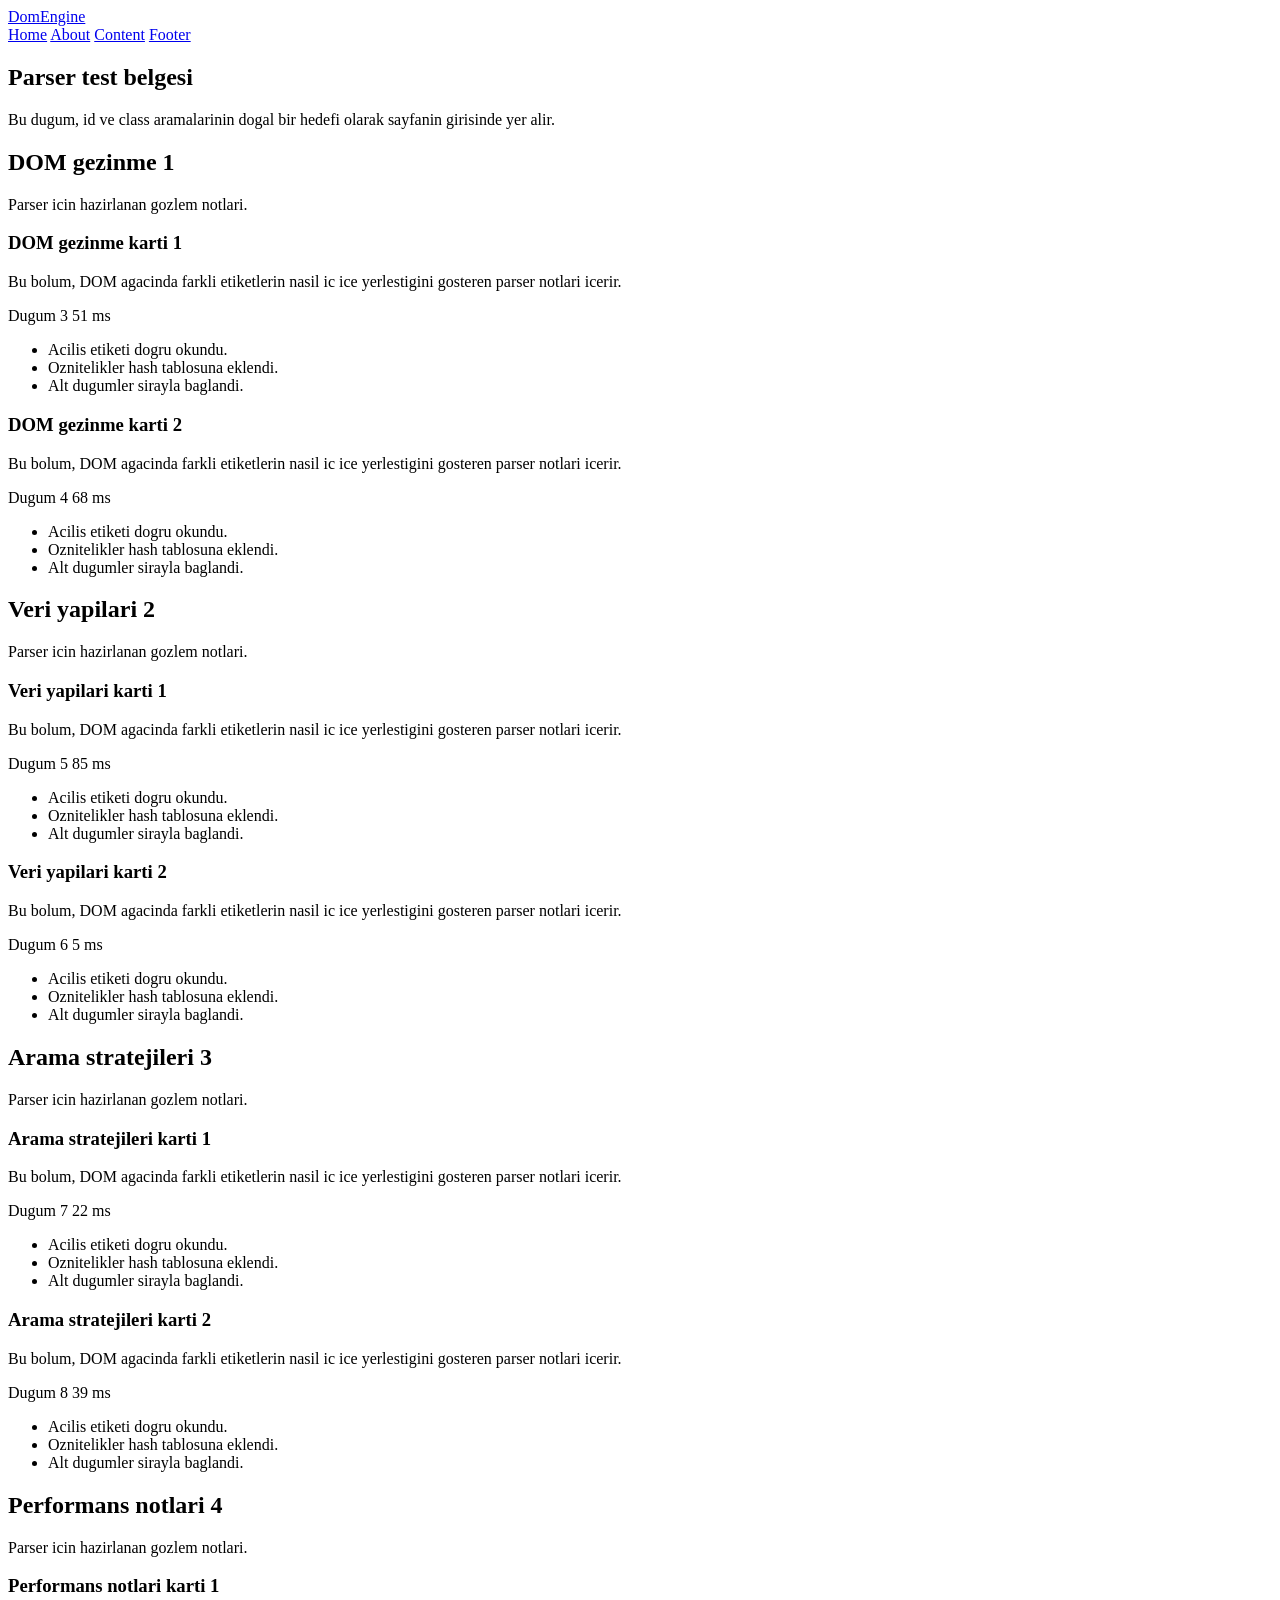
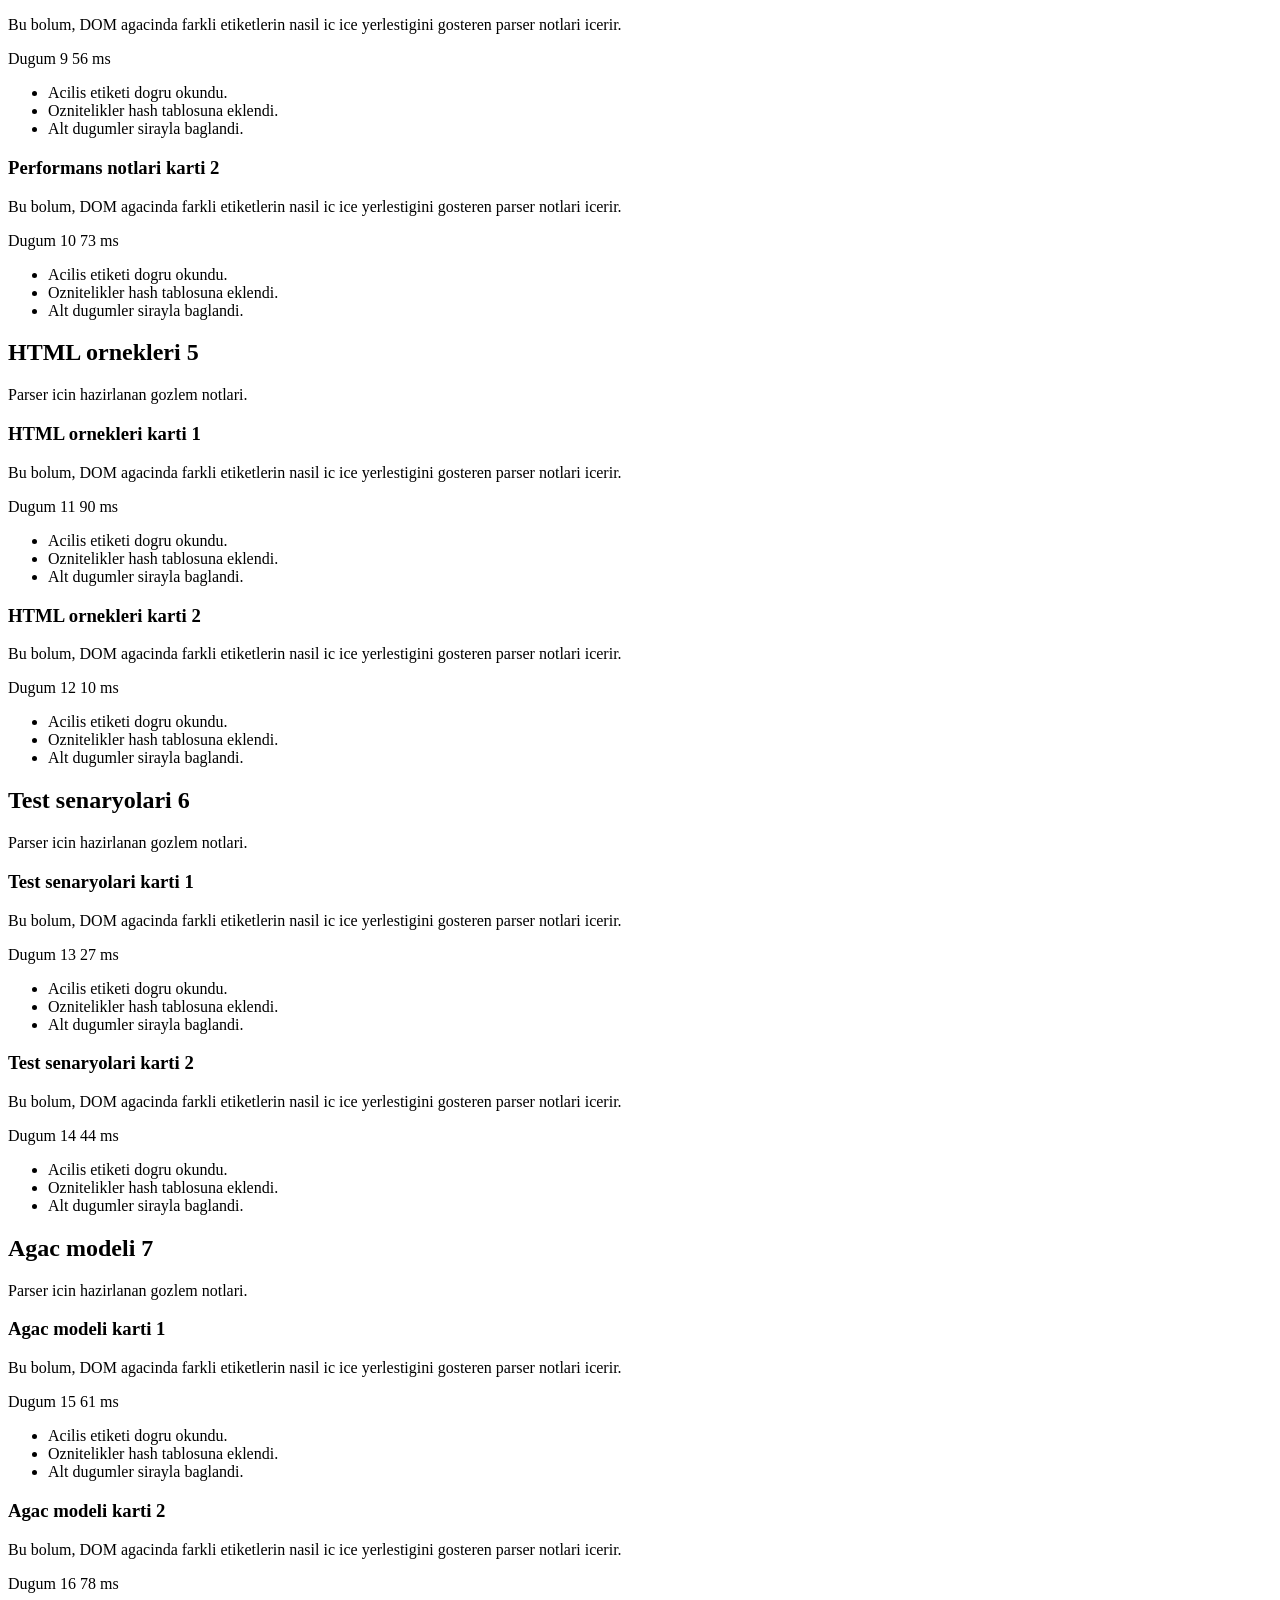
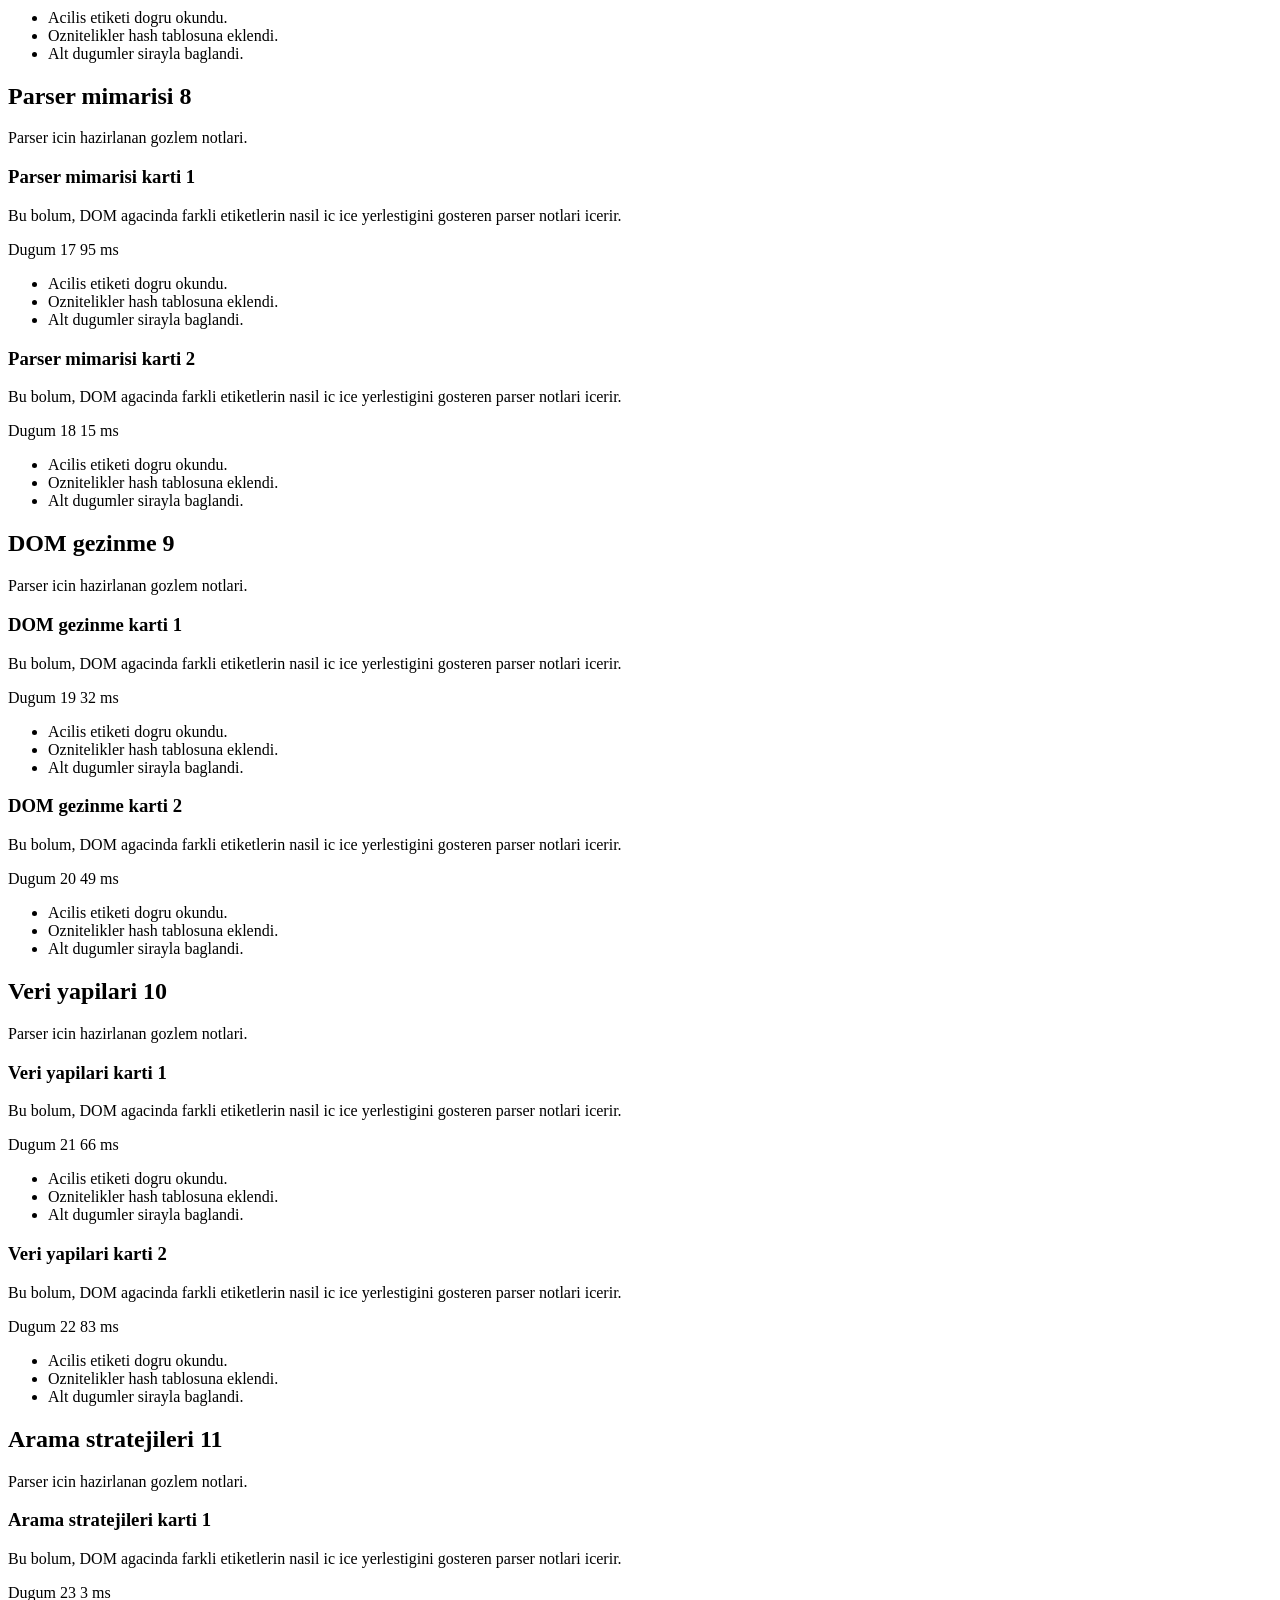
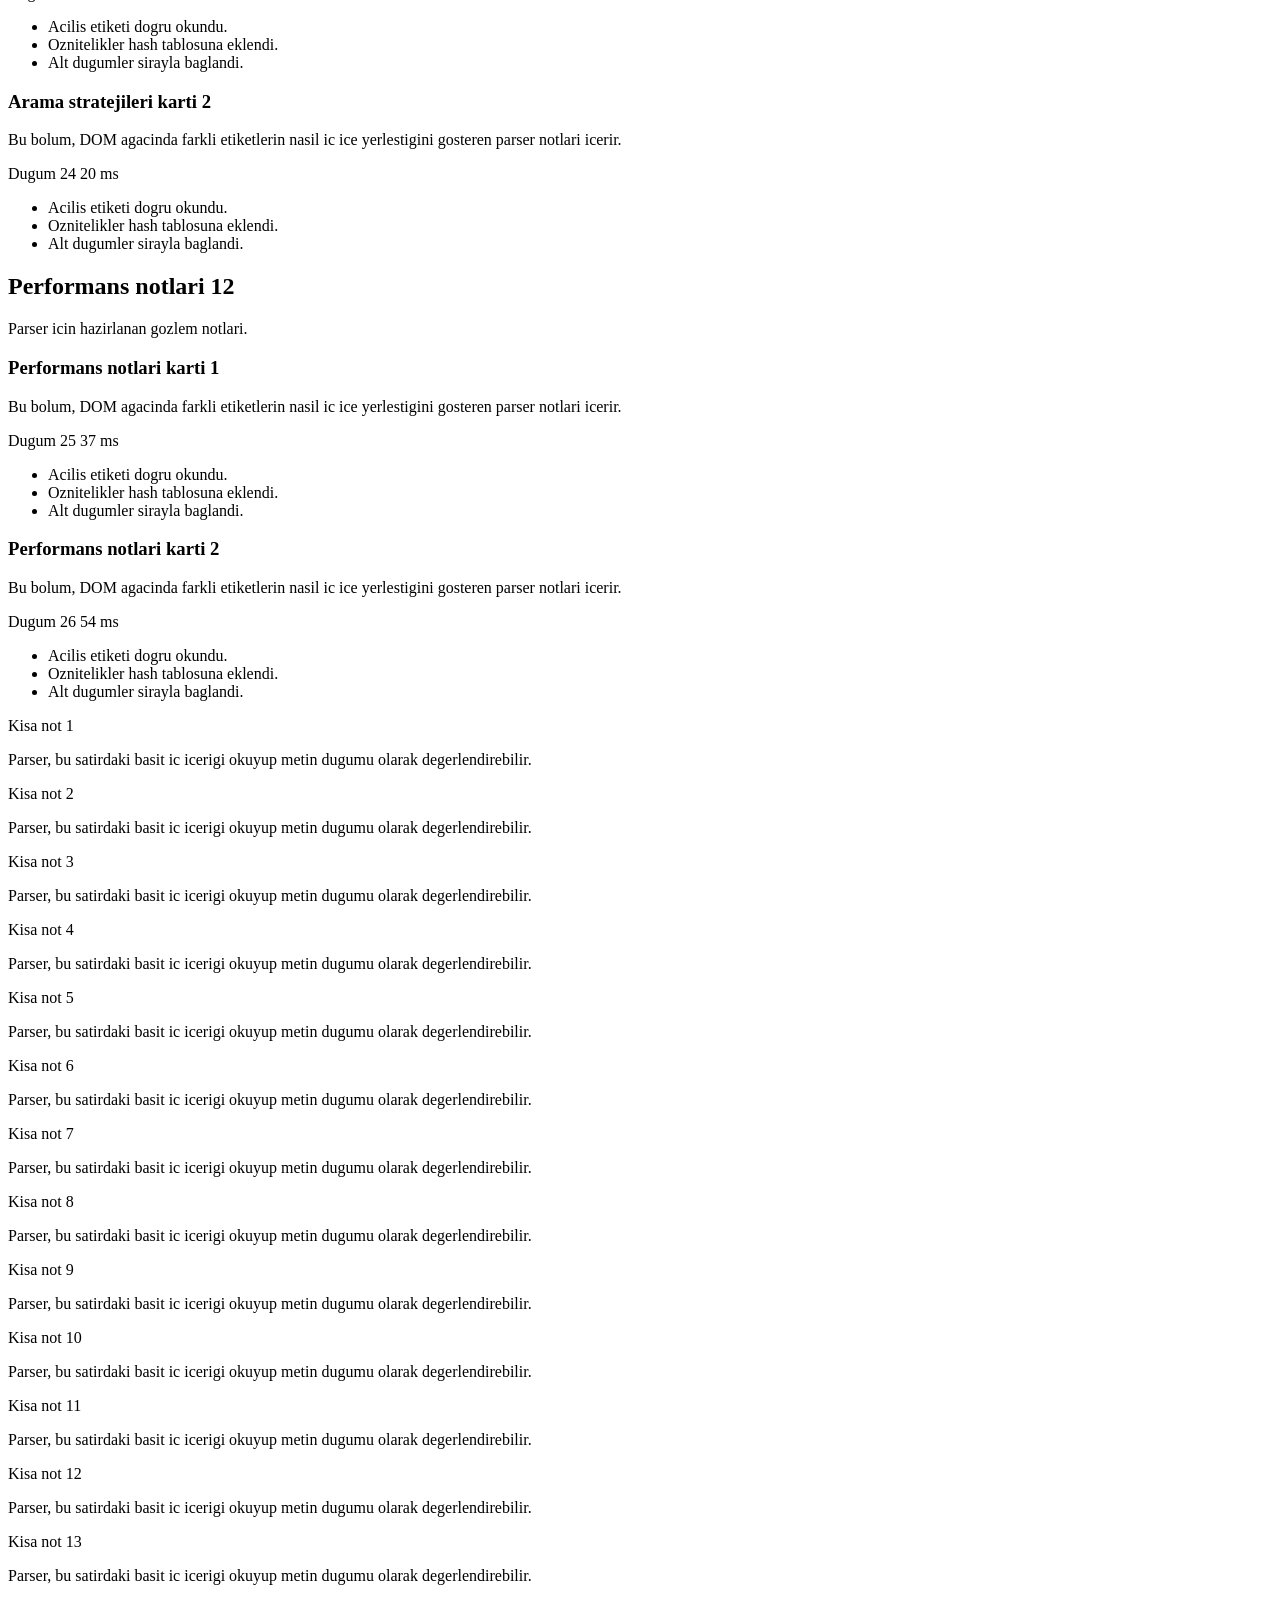
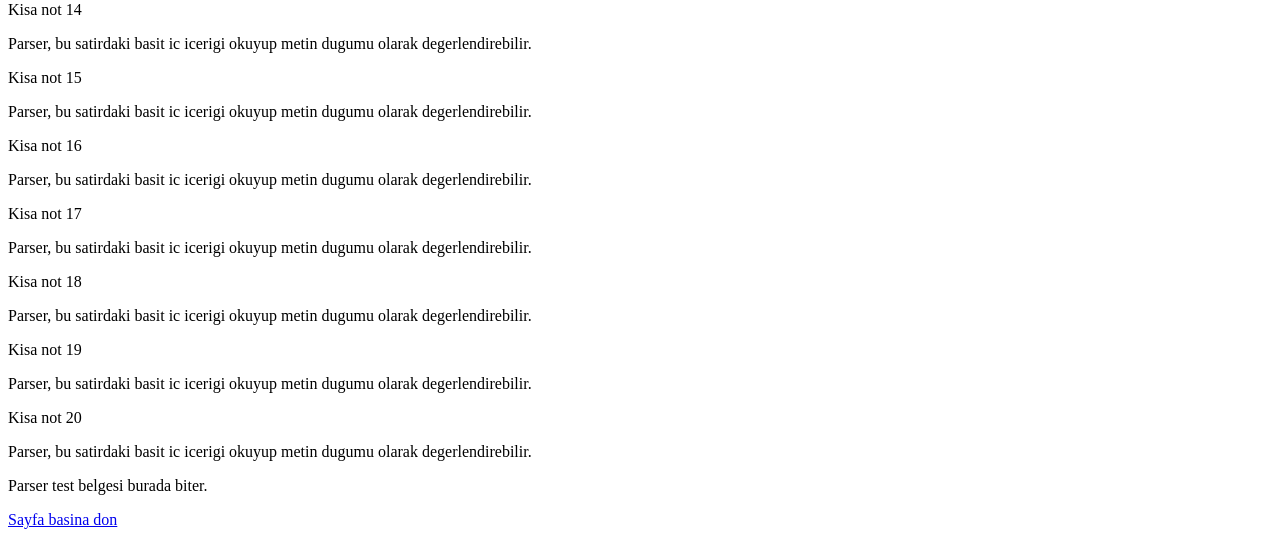
<file: DomEngine.Web/ornek/kisa.html>
<!DOCTYPE html>
<html lang="tr">
<head>
  <meta charset="UTF-8">
  <meta name="viewport" content="width=device-width, initial-scale=1.0">
  <title>500 satırlık kolay metin</title>
</head>
<body>
  <div class="page-shell">
    <header id="header-section" class="nav-bar site-header">
      <a href="#home" class="brand item">DomEngine</a>
      <nav class="primary-nav" aria-label="Ana navigasyon">
        <a href="#home" class="nav-link">Home</a>
        <a href="#about" class="nav-link">About</a>
        <a href="#content" class="nav-link">Content</a>
        <a href="#footer" class="nav-link">Footer</a>
      </nav>
    </header>
    <main id="content" class="content-area flex-row">
      <section id="deep-node" class="card item highlight-panel">
        <h1>Parser test belgesi</h1>
        <p>Bu dugum, id ve class aramalarinin dogal bir hedefi olarak sayfanin girisinde yer alir.</p>
      </section>
      <section id="section-1" class="report-section" data-topic="dom-gezinme">
        <header class="section-header">
          <h2>DOM gezinme 1</h2>
          <p class="summary">Parser icin hazirlanan gozlem notlari.</p>
        </header>
        <article id="article-1-1" class="panel note-panel">
          <h3>DOM gezinme karti 1</h3>
          <p>Bu bolum, DOM agacinda farkli etiketlerin nasil ic ice yerlestigini gosteren parser notlari icerir.</p>
          <div class="inner-content" data-index="3">
            <span class="label">Dugum 3</span>
            <span class="value">51 ms</span>
          </div>
          <ul class="check-list">
            <li class="check-entry">Acilis etiketi dogru okundu.</li>
            <li class="check-entry">Oznitelikler hash tablosuna eklendi.</li>
            <li class="check-entry">Alt dugumler sirayla baglandi.</li>
          </ul>
        </article>
        <article id="article-1-2" class="panel note-panel">
          <h3>DOM gezinme karti 2</h3>
          <p>Bu bolum, DOM agacinda farkli etiketlerin nasil ic ice yerlestigini gosteren parser notlari icerir.</p>
          <div class="inner-content" data-index="4">
            <span class="label">Dugum 4</span>
            <span class="value">68 ms</span>
          </div>
          <ul class="check-list">
            <li class="check-entry">Acilis etiketi dogru okundu.</li>
            <li class="check-entry">Oznitelikler hash tablosuna eklendi.</li>
            <li class="check-entry">Alt dugumler sirayla baglandi.</li>
          </ul>
        </article>
      </section>
      <section id="section-2" class="report-section" data-topic="veri-yapilari">
        <header class="section-header">
          <h2>Veri yapilari 2</h2>
          <p class="summary">Parser icin hazirlanan gozlem notlari.</p>
        </header>
        <article id="article-2-1" class="panel note-panel">
          <h3>Veri yapilari karti 1</h3>
          <p>Bu bolum, DOM agacinda farkli etiketlerin nasil ic ice yerlestigini gosteren parser notlari icerir.</p>
          <div class="inner-content" data-index="5">
            <span class="label">Dugum 5</span>
            <span class="value">85 ms</span>
          </div>
          <ul class="check-list">
            <li class="check-entry">Acilis etiketi dogru okundu.</li>
            <li class="check-entry">Oznitelikler hash tablosuna eklendi.</li>
            <li class="check-entry">Alt dugumler sirayla baglandi.</li>
          </ul>
        </article>
        <article id="article-2-2" class="card metric-panel">
          <h3>Veri yapilari karti 2</h3>
          <p>Bu bolum, DOM agacinda farkli etiketlerin nasil ic ice yerlestigini gosteren parser notlari icerir.</p>
          <div class="inner-content" data-index="6">
            <span class="label">Dugum 6</span>
            <span class="value">5 ms</span>
          </div>
          <ul class="check-list">
            <li class="check-entry">Acilis etiketi dogru okundu.</li>
            <li class="check-entry">Oznitelikler hash tablosuna eklendi.</li>
            <li class="check-entry">Alt dugumler sirayla baglandi.</li>
          </ul>
        </article>
      </section>
      <section id="section-3" class="report-section" data-topic="arama-stratejileri">
        <header class="section-header">
          <h2>Arama stratejileri 3</h2>
          <p class="summary">Parser icin hazirlanan gozlem notlari.</p>
        </header>
        <article id="article-3-1" class="panel note-panel">
          <h3>Arama stratejileri karti 1</h3>
          <p>Bu bolum, DOM agacinda farkli etiketlerin nasil ic ice yerlestigini gosteren parser notlari icerir.</p>
          <div class="inner-content" data-index="7">
            <span class="label">Dugum 7</span>
            <span class="value">22 ms</span>
          </div>
          <ul class="check-list">
            <li class="item">Acilis etiketi dogru okundu.</li>
            <li class="check-entry">Oznitelikler hash tablosuna eklendi.</li>
            <li class="check-entry">Alt dugumler sirayla baglandi.</li>
          </ul>
        </article>
        <article id="article-3-2" class="panel note-panel">
          <h3>Arama stratejileri karti 2</h3>
          <p>Bu bolum, DOM agacinda farkli etiketlerin nasil ic ice yerlestigini gosteren parser notlari icerir.</p>
          <div class="inner-content" data-index="8">
            <span class="label">Dugum 8</span>
            <span class="value">39 ms</span>
          </div>
          <ul class="check-list">
            <li class="check-entry">Acilis etiketi dogru okundu.</li>
            <li class="check-entry">Oznitelikler hash tablosuna eklendi.</li>
            <li class="check-entry">Alt dugumler sirayla baglandi.</li>
          </ul>
        </article>
      </section>
      <section id="section-4" class="report-section" data-topic="performans-notlari">
        <header class="section-header">
          <h2>Performans notlari 4</h2>
          <p class="summary">Parser icin hazirlanan gozlem notlari.</p>
        </header>
        <article id="article-4-1" class="panel note-panel">
          <h3>Performans notlari karti 1</h3>
          <p>Bu bolum, DOM agacinda farkli etiketlerin nasil ic ice yerlestigini gosteren parser notlari icerir.</p>
          <div class="inner-content" data-index="9">
            <span class="label">Dugum 9</span>
            <span class="value">56 ms</span>
          </div>
          <ul class="check-list">
            <li class="check-entry">Acilis etiketi dogru okundu.</li>
            <li class="check-entry">Oznitelikler hash tablosuna eklendi.</li>
            <li class="check-entry">Alt dugumler sirayla baglandi.</li>
          </ul>
        </article>
        <article id="article-4-2" class="card metric-panel">
          <h3>Performans notlari karti 2</h3>
          <p>Bu bolum, DOM agacinda farkli etiketlerin nasil ic ice yerlestigini gosteren parser notlari icerir.</p>
          <div class="inner-content" data-index="10">
            <span class="label">Dugum 10</span>
            <span class="value">73 ms</span>
          </div>
          <ul class="check-list">
            <li class="check-entry">Acilis etiketi dogru okundu.</li>
            <li class="check-entry">Oznitelikler hash tablosuna eklendi.</li>
            <li class="check-entry">Alt dugumler sirayla baglandi.</li>
          </ul>
        </article>
      </section>
      <section id="section-5" class="report-section" data-topic="html-ornekleri">
        <header class="section-header">
          <h2>HTML ornekleri 5</h2>
          <p class="summary">Parser icin hazirlanan gozlem notlari.</p>
        </header>
        <article id="article-5-1" class="panel note-panel">
          <h3>HTML ornekleri karti 1</h3>
          <p>Bu bolum, DOM agacinda farkli etiketlerin nasil ic ice yerlestigini gosteren parser notlari icerir.</p>
          <div class="inner-content" data-index="11">
            <span class="label">Dugum 11</span>
            <span class="value">90 ms</span>
          </div>
          <ul class="check-list">
            <li class="check-entry">Acilis etiketi dogru okundu.</li>
            <li class="check-entry">Oznitelikler hash tablosuna eklendi.</li>
            <li class="check-entry">Alt dugumler sirayla baglandi.</li>
          </ul>
        </article>
        <article id="article-5-2" class="panel note-panel">
          <h3>HTML ornekleri karti 2</h3>
          <p>Bu bolum, DOM agacinda farkli etiketlerin nasil ic ice yerlestigini gosteren parser notlari icerir.</p>
          <div class="inner-content" data-index="12">
            <span class="label">Dugum 12</span>
            <span class="value">10 ms</span>
          </div>
          <ul class="check-list">
            <li class="check-entry">Acilis etiketi dogru okundu.</li>
            <li class="check-entry">Oznitelikler hash tablosuna eklendi.</li>
            <li class="check-entry">Alt dugumler sirayla baglandi.</li>
          </ul>
        </article>
      </section>
      <section id="section-6" class="report-section" data-topic="test-senaryolari">
        <header class="section-header">
          <h2>Test senaryolari 6</h2>
          <p class="summary">Parser icin hazirlanan gozlem notlari.</p>
        </header>
        <article id="article-6-1" class="panel note-panel">
          <h3>Test senaryolari karti 1</h3>
          <p>Bu bolum, DOM agacinda farkli etiketlerin nasil ic ice yerlestigini gosteren parser notlari icerir.</p>
          <div class="inner-content" data-index="13">
            <span class="label">Dugum 13</span>
            <span class="value">27 ms</span>
          </div>
          <ul class="check-list">
            <li class="item">Acilis etiketi dogru okundu.</li>
            <li class="check-entry">Oznitelikler hash tablosuna eklendi.</li>
            <li class="check-entry">Alt dugumler sirayla baglandi.</li>
          </ul>
        </article>
        <article id="article-6-2" class="card metric-panel">
          <h3>Test senaryolari karti 2</h3>
          <p>Bu bolum, DOM agacinda farkli etiketlerin nasil ic ice yerlestigini gosteren parser notlari icerir.</p>
          <div class="inner-content" data-index="14">
            <span class="label">Dugum 14</span>
            <span class="value">44 ms</span>
          </div>
          <ul class="check-list">
            <li class="check-entry">Acilis etiketi dogru okundu.</li>
            <li class="check-entry">Oznitelikler hash tablosuna eklendi.</li>
            <li class="check-entry">Alt dugumler sirayla baglandi.</li>
          </ul>
        </article>
      </section>
      <section id="section-7" class="report-section" data-topic="agac-modeli">
        <header class="section-header">
          <h2>Agac modeli 7</h2>
          <p class="summary">Parser icin hazirlanan gozlem notlari.</p>
        </header>
        <article id="article-7-1" class="panel note-panel">
          <h3>Agac modeli karti 1</h3>
          <p>Bu bolum, DOM agacinda farkli etiketlerin nasil ic ice yerlestigini gosteren parser notlari icerir.</p>
          <div class="inner-content" data-index="15">
            <span class="label">Dugum 15</span>
            <span class="value">61 ms</span>
          </div>
          <ul class="check-list">
            <li class="check-entry">Acilis etiketi dogru okundu.</li>
            <li class="check-entry">Oznitelikler hash tablosuna eklendi.</li>
            <li class="check-entry">Alt dugumler sirayla baglandi.</li>
          </ul>
        </article>
        <article id="article-7-2" class="panel note-panel">
          <h3>Agac modeli karti 2</h3>
          <p>Bu bolum, DOM agacinda farkli etiketlerin nasil ic ice yerlestigini gosteren parser notlari icerir.</p>
          <div class="inner-content" data-index="16">
            <span class="label">Dugum 16</span>
            <span class="value">78 ms</span>
          </div>
          <ul class="check-list">
            <li class="check-entry">Acilis etiketi dogru okundu.</li>
            <li class="check-entry">Oznitelikler hash tablosuna eklendi.</li>
            <li class="check-entry">Alt dugumler sirayla baglandi.</li>
          </ul>
        </article>
      </section>
      <section id="section-8" class="report-section" data-topic="parser-mimarisi">
        <header class="section-header">
          <h2>Parser mimarisi 8</h2>
          <p class="summary">Parser icin hazirlanan gozlem notlari.</p>
        </header>
        <article id="article-8-1" class="panel note-panel">
          <h3>Parser mimarisi karti 1</h3>
          <p>Bu bolum, DOM agacinda farkli etiketlerin nasil ic ice yerlestigini gosteren parser notlari icerir.</p>
          <div class="inner-content" data-index="17">
            <span class="label">Dugum 17</span>
            <span class="value">95 ms</span>
          </div>
          <ul class="check-list">
            <li class="check-entry">Acilis etiketi dogru okundu.</li>
            <li class="check-entry">Oznitelikler hash tablosuna eklendi.</li>
            <li class="check-entry">Alt dugumler sirayla baglandi.</li>
          </ul>
        </article>
        <article id="article-8-2" class="card metric-panel">
          <h3>Parser mimarisi karti 2</h3>
          <p>Bu bolum, DOM agacinda farkli etiketlerin nasil ic ice yerlestigini gosteren parser notlari icerir.</p>
          <div class="inner-content" data-index="18">
            <span class="label">Dugum 18</span>
            <span class="value">15 ms</span>
          </div>
          <ul class="check-list">
            <li class="check-entry">Acilis etiketi dogru okundu.</li>
            <li class="check-entry">Oznitelikler hash tablosuna eklendi.</li>
            <li class="check-entry">Alt dugumler sirayla baglandi.</li>
          </ul>
        </article>
      </section>
      <section id="section-9" class="report-section" data-topic="dom-gezinme">
        <header class="section-header">
          <h2>DOM gezinme 9</h2>
          <p class="summary">Parser icin hazirlanan gozlem notlari.</p>
        </header>
        <article id="article-9-1" class="panel note-panel">
          <h3>DOM gezinme karti 1</h3>
          <p>Bu bolum, DOM agacinda farkli etiketlerin nasil ic ice yerlestigini gosteren parser notlari icerir.</p>
          <div class="inner-content" data-index="19">
            <span class="label">Dugum 19</span>
            <span class="value">32 ms</span>
          </div>
          <ul class="check-list">
            <li class="item">Acilis etiketi dogru okundu.</li>
            <li class="check-entry">Oznitelikler hash tablosuna eklendi.</li>
            <li class="check-entry">Alt dugumler sirayla baglandi.</li>
          </ul>
        </article>
        <article id="article-9-2" class="panel note-panel">
          <h3>DOM gezinme karti 2</h3>
          <p>Bu bolum, DOM agacinda farkli etiketlerin nasil ic ice yerlestigini gosteren parser notlari icerir.</p>
          <div class="inner-content" data-index="20">
            <span class="label">Dugum 20</span>
            <span class="value">49 ms</span>
          </div>
          <ul class="check-list">
            <li class="check-entry">Acilis etiketi dogru okundu.</li>
            <li class="check-entry">Oznitelikler hash tablosuna eklendi.</li>
            <li class="check-entry">Alt dugumler sirayla baglandi.</li>
          </ul>
        </article>
      </section>
      <section id="section-10" class="report-section" data-topic="veri-yapilari">
        <header class="section-header">
          <h2>Veri yapilari 10</h2>
          <p class="summary">Parser icin hazirlanan gozlem notlari.</p>
        </header>
        <article id="article-10-1" class="panel note-panel">
          <h3>Veri yapilari karti 1</h3>
          <p>Bu bolum, DOM agacinda farkli etiketlerin nasil ic ice yerlestigini gosteren parser notlari icerir.</p>
          <div class="inner-content" data-index="21">
            <span class="label">Dugum 21</span>
            <span class="value">66 ms</span>
          </div>
          <ul class="check-list">
            <li class="check-entry">Acilis etiketi dogru okundu.</li>
            <li class="check-entry">Oznitelikler hash tablosuna eklendi.</li>
            <li class="check-entry">Alt dugumler sirayla baglandi.</li>
          </ul>
        </article>
        <article id="article-10-2" class="card metric-panel">
          <h3>Veri yapilari karti 2</h3>
          <p>Bu bolum, DOM agacinda farkli etiketlerin nasil ic ice yerlestigini gosteren parser notlari icerir.</p>
          <div class="inner-content" data-index="22">
            <span class="label">Dugum 22</span>
            <span class="value">83 ms</span>
          </div>
          <ul class="check-list">
            <li class="check-entry">Acilis etiketi dogru okundu.</li>
            <li class="check-entry">Oznitelikler hash tablosuna eklendi.</li>
            <li class="check-entry">Alt dugumler sirayla baglandi.</li>
          </ul>
        </article>
      </section>
      <section id="section-11" class="report-section" data-topic="arama-stratejileri">
        <header class="section-header">
          <h2>Arama stratejileri 11</h2>
          <p class="summary">Parser icin hazirlanan gozlem notlari.</p>
        </header>
        <article id="article-11-1" class="panel note-panel">
          <h3>Arama stratejileri karti 1</h3>
          <p>Bu bolum, DOM agacinda farkli etiketlerin nasil ic ice yerlestigini gosteren parser notlari icerir.</p>
          <div class="inner-content" data-index="23">
            <span class="label">Dugum 23</span>
            <span class="value">3 ms</span>
          </div>
          <ul class="check-list">
            <li class="check-entry">Acilis etiketi dogru okundu.</li>
            <li class="check-entry">Oznitelikler hash tablosuna eklendi.</li>
            <li class="check-entry">Alt dugumler sirayla baglandi.</li>
          </ul>
        </article>
        <article id="article-11-2" class="panel note-panel">
          <h3>Arama stratejileri karti 2</h3>
          <p>Bu bolum, DOM agacinda farkli etiketlerin nasil ic ice yerlestigini gosteren parser notlari icerir.</p>
          <div class="inner-content" data-index="24">
            <span class="label">Dugum 24</span>
            <span class="value">20 ms</span>
          </div>
          <ul class="check-list">
            <li class="check-entry">Acilis etiketi dogru okundu.</li>
            <li class="check-entry">Oznitelikler hash tablosuna eklendi.</li>
            <li class="check-entry">Alt dugumler sirayla baglandi.</li>
          </ul>
        </article>
      </section>
      <section id="section-12" class="report-section" data-topic="performans-notlari">
        <header class="section-header">
          <h2>Performans notlari 12</h2>
          <p class="summary">Parser icin hazirlanan gozlem notlari.</p>
        </header>
        <article id="article-12-1" class="panel note-panel">
          <h3>Performans notlari karti 1</h3>
          <p>Bu bolum, DOM agacinda farkli etiketlerin nasil ic ice yerlestigini gosteren parser notlari icerir.</p>
          <div class="inner-content" data-index="25">
            <span class="label">Dugum 25</span>
            <span class="value">37 ms</span>
          </div>
          <ul class="check-list">
            <li class="item">Acilis etiketi dogru okundu.</li>
            <li class="check-entry">Oznitelikler hash tablosuna eklendi.</li>
            <li class="check-entry">Alt dugumler sirayla baglandi.</li>
          </ul>
        </article>
        <article id="article-12-2" class="card metric-panel">
          <h3>Performans notlari karti 2</h3>
          <p>Bu bolum, DOM agacinda farkli etiketlerin nasil ic ice yerlestigini gosteren parser notlari icerir.</p>
          <div class="inner-content" data-index="26">
            <span class="label">Dugum 26</span>
            <span class="value">54 ms</span>
          </div>
          <ul class="check-list">
            <li class="check-entry">Acilis etiketi dogru okundu.</li>
            <li class="check-entry">Oznitelikler hash tablosuna eklendi.</li>
            <li class="check-entry">Alt dugumler sirayla baglandi.</li>
          </ul>
        </article>
      </section>
      <aside class="notes-panel">
        <div id="note-1" class="note-row">
          <span class="note-title">Kisa not 1</span>
          <p>Parser, bu satirdaki basit ic icerigi okuyup metin dugumu olarak degerlendirebilir.</p>
        </div>
        <div id="note-2" class="note-row">
          <span class="note-title">Kisa not 2</span>
          <p>Parser, bu satirdaki basit ic icerigi okuyup metin dugumu olarak degerlendirebilir.</p>
        </div>
        <div id="note-3" class="note-row">
          <span class="note-title">Kisa not 3</span>
          <p>Parser, bu satirdaki basit ic icerigi okuyup metin dugumu olarak degerlendirebilir.</p>
        </div>
        <div id="note-4" class="note-row">
          <span class="note-title">Kisa not 4</span>
          <p>Parser, bu satirdaki basit ic icerigi okuyup metin dugumu olarak degerlendirebilir.</p>
        </div>
        <div id="note-5" class="note-row item">
          <span class="note-title">Kisa not 5</span>
          <p>Parser, bu satirdaki basit ic icerigi okuyup metin dugumu olarak degerlendirebilir.</p>
        </div>
        <div id="note-6" class="note-row">
          <span class="note-title">Kisa not 6</span>
          <p>Parser, bu satirdaki basit ic icerigi okuyup metin dugumu olarak degerlendirebilir.</p>
        </div>
        <div id="note-7" class="note-row">
          <span class="note-title">Kisa not 7</span>
          <p>Parser, bu satirdaki basit ic icerigi okuyup metin dugumu olarak degerlendirebilir.</p>
        </div>
        <div id="note-8" class="note-row">
          <span class="note-title">Kisa not 8</span>
          <p>Parser, bu satirdaki basit ic icerigi okuyup metin dugumu olarak degerlendirebilir.</p>
        </div>
        <div id="note-9" class="note-row">
          <span class="note-title">Kisa not 9</span>
          <p>Parser, bu satirdaki basit ic icerigi okuyup metin dugumu olarak degerlendirebilir.</p>
        </div>
        <div id="note-10" class="note-row">
          <span class="note-title">Kisa not 10</span>
          <p>Parser, bu satirdaki basit ic icerigi okuyup metin dugumu olarak degerlendirebilir.</p>
        </div>
        <div id="note-11" class="note-row">
          <span class="note-title">Kisa not 11</span>
          <p>Parser, bu satirdaki basit ic icerigi okuyup metin dugumu olarak degerlendirebilir.</p>
        </div>
        <div id="note-12" class="note-row">
          <span class="note-title">Kisa not 12</span>
          <p>Parser, bu satirdaki basit ic icerigi okuyup metin dugumu olarak degerlendirebilir.</p>
        </div>
        <div id="note-13" class="note-row">
          <span class="note-title">Kisa not 13</span>
          <p>Parser, bu satirdaki basit ic icerigi okuyup metin dugumu olarak degerlendirebilir.</p>
        </div>
        <div id="note-14" class="note-row">
          <span class="note-title">Kisa not 14</span>
          <p>Parser, bu satirdaki basit ic icerigi okuyup metin dugumu olarak degerlendirebilir.</p>
        </div>
        <div id="note-15" class="note-row">
          <span class="note-title">Kisa not 15</span>
          <p>Parser, bu satirdaki basit ic icerigi okuyup metin dugumu olarak degerlendirebilir.</p>
        </div>
        <div id="note-16" class="note-row">
          <span class="note-title">Kisa not 16</span>
          <p>Parser, bu satirdaki basit ic icerigi okuyup metin dugumu olarak degerlendirebilir.</p>
        </div>
        <div id="note-17" class="note-row">
          <span class="note-title">Kisa not 17</span>
          <p>Parser, bu satirdaki basit ic icerigi okuyup metin dugumu olarak degerlendirebilir.</p>
        </div>
        <div id="note-18" class="note-row">
          <span class="note-title">Kisa not 18</span>
          <p>Parser, bu satirdaki basit ic icerigi okuyup metin dugumu olarak degerlendirebilir.</p>
        </div>
        <div id="note-19" class="note-row">
          <span class="note-title">Kisa not 19</span>
          <p>Parser, bu satirdaki basit ic icerigi okuyup metin dugumu olarak degerlendirebilir.</p>
        </div>
        <div id="note-20" class="note-row">
          <span class="note-title">Kisa not 20</span>
          <p>Parser, bu satirdaki basit ic icerigi okuyup metin dugumu olarak degerlendirebilir.</p>
        </div>
      </aside>
    </main>
    <footer id="footer" class="bg-light text-body">
      <p>Parser test belgesi burada biter.</p>
      <a href="#home" class="back-link">Sayfa basina don</a>
    </footer>
  </div>
</body>
</html>
</file>
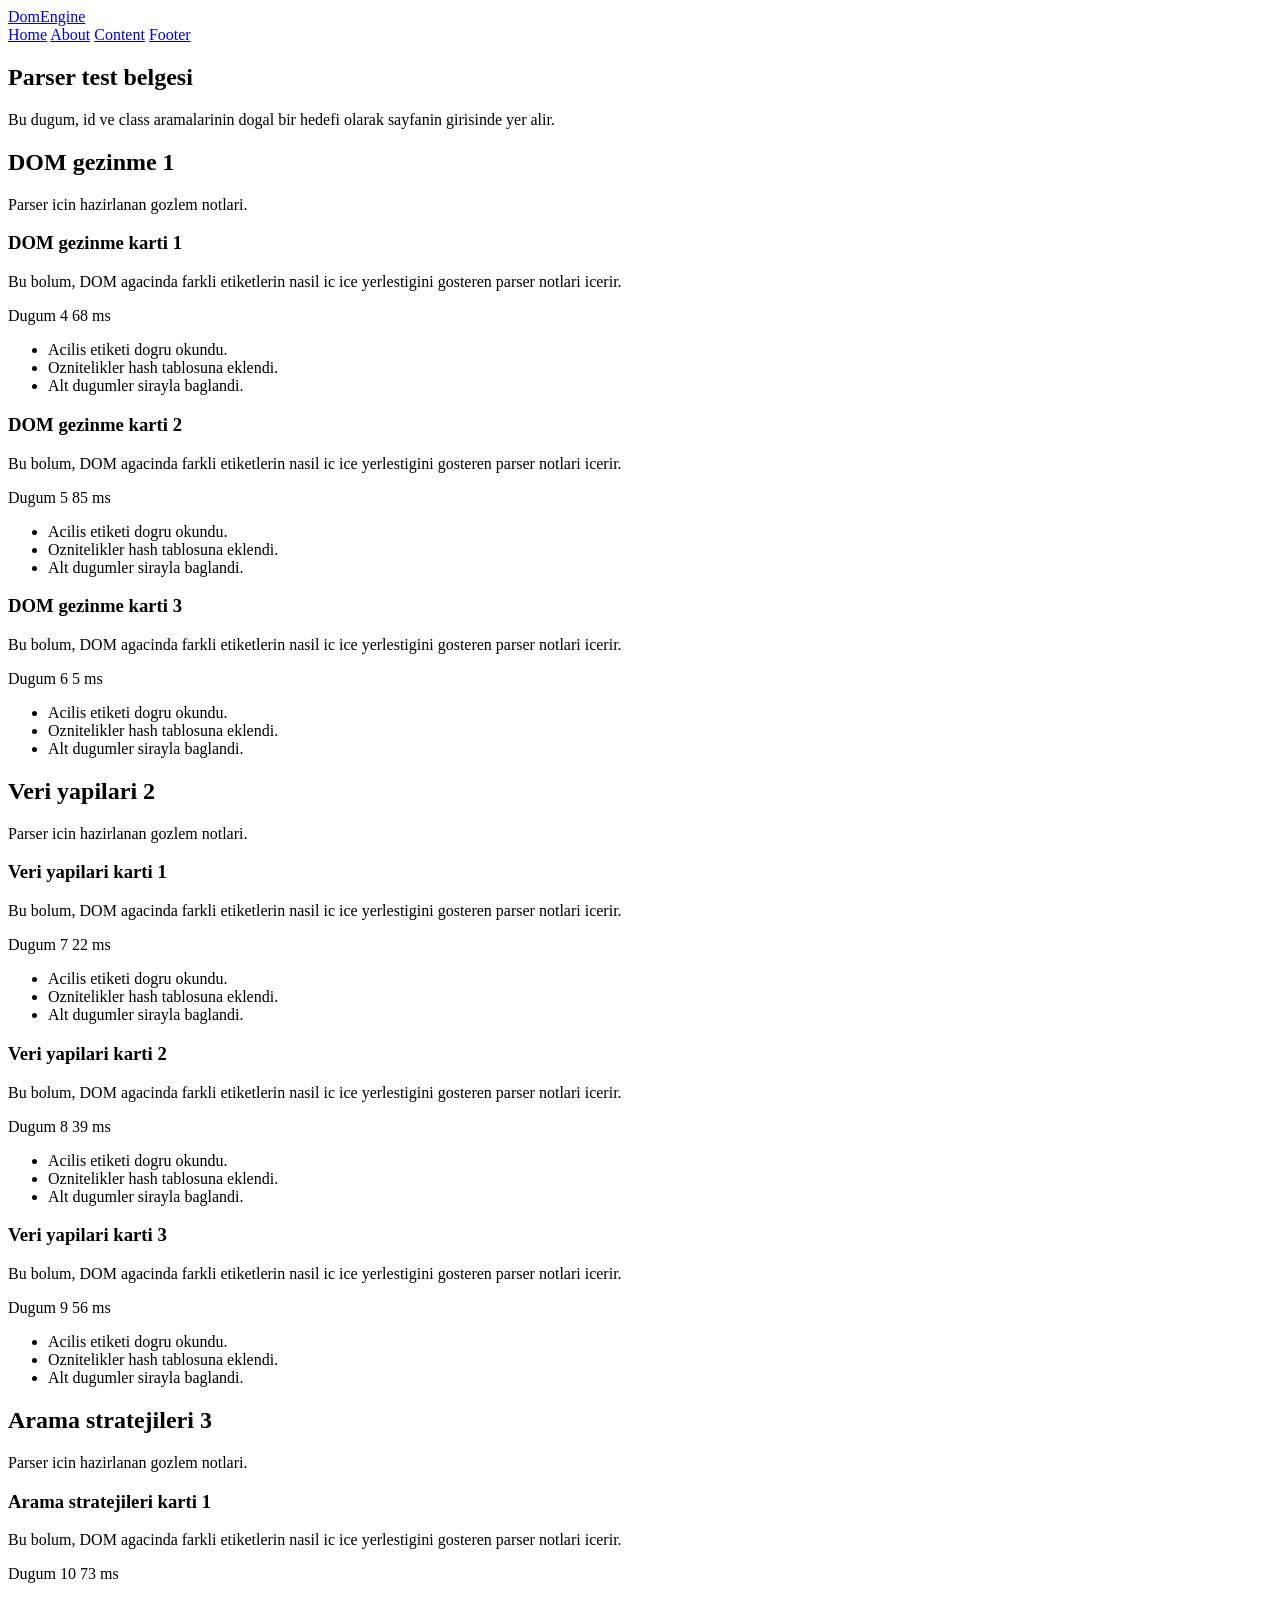
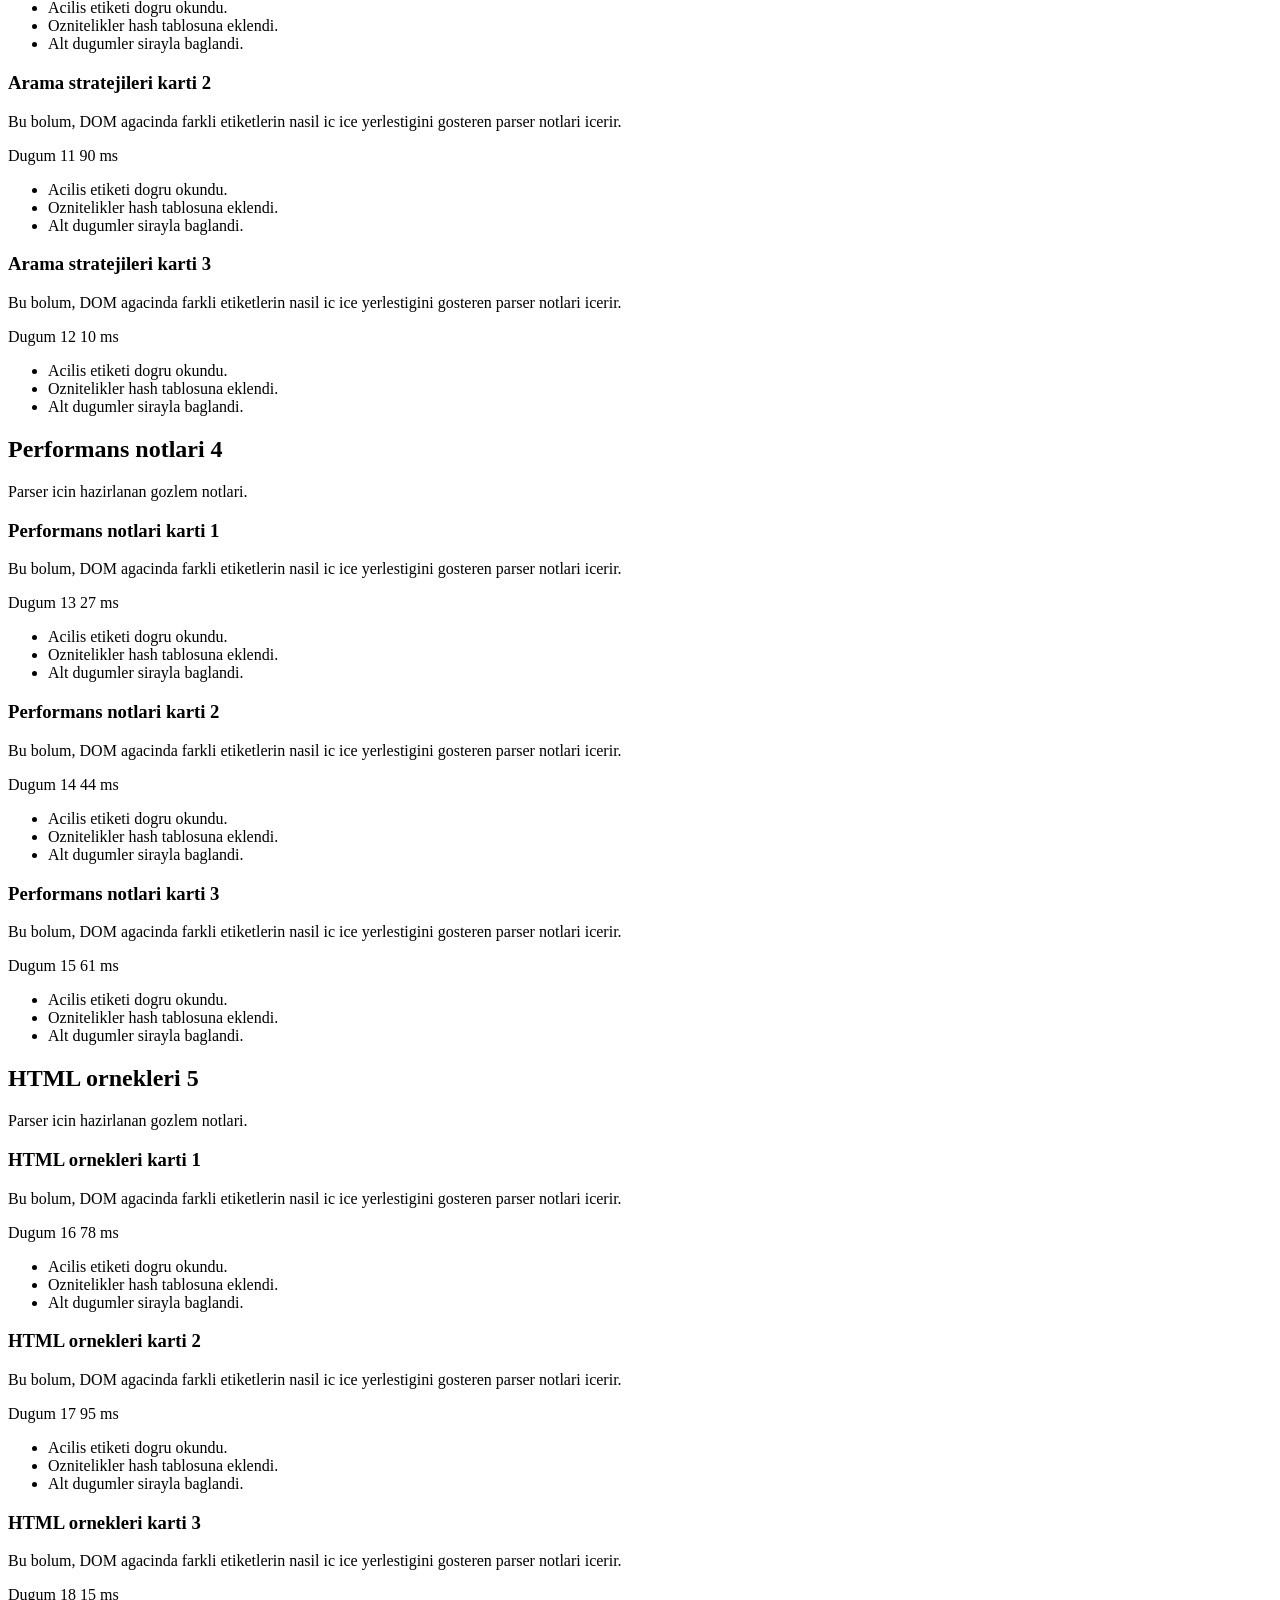
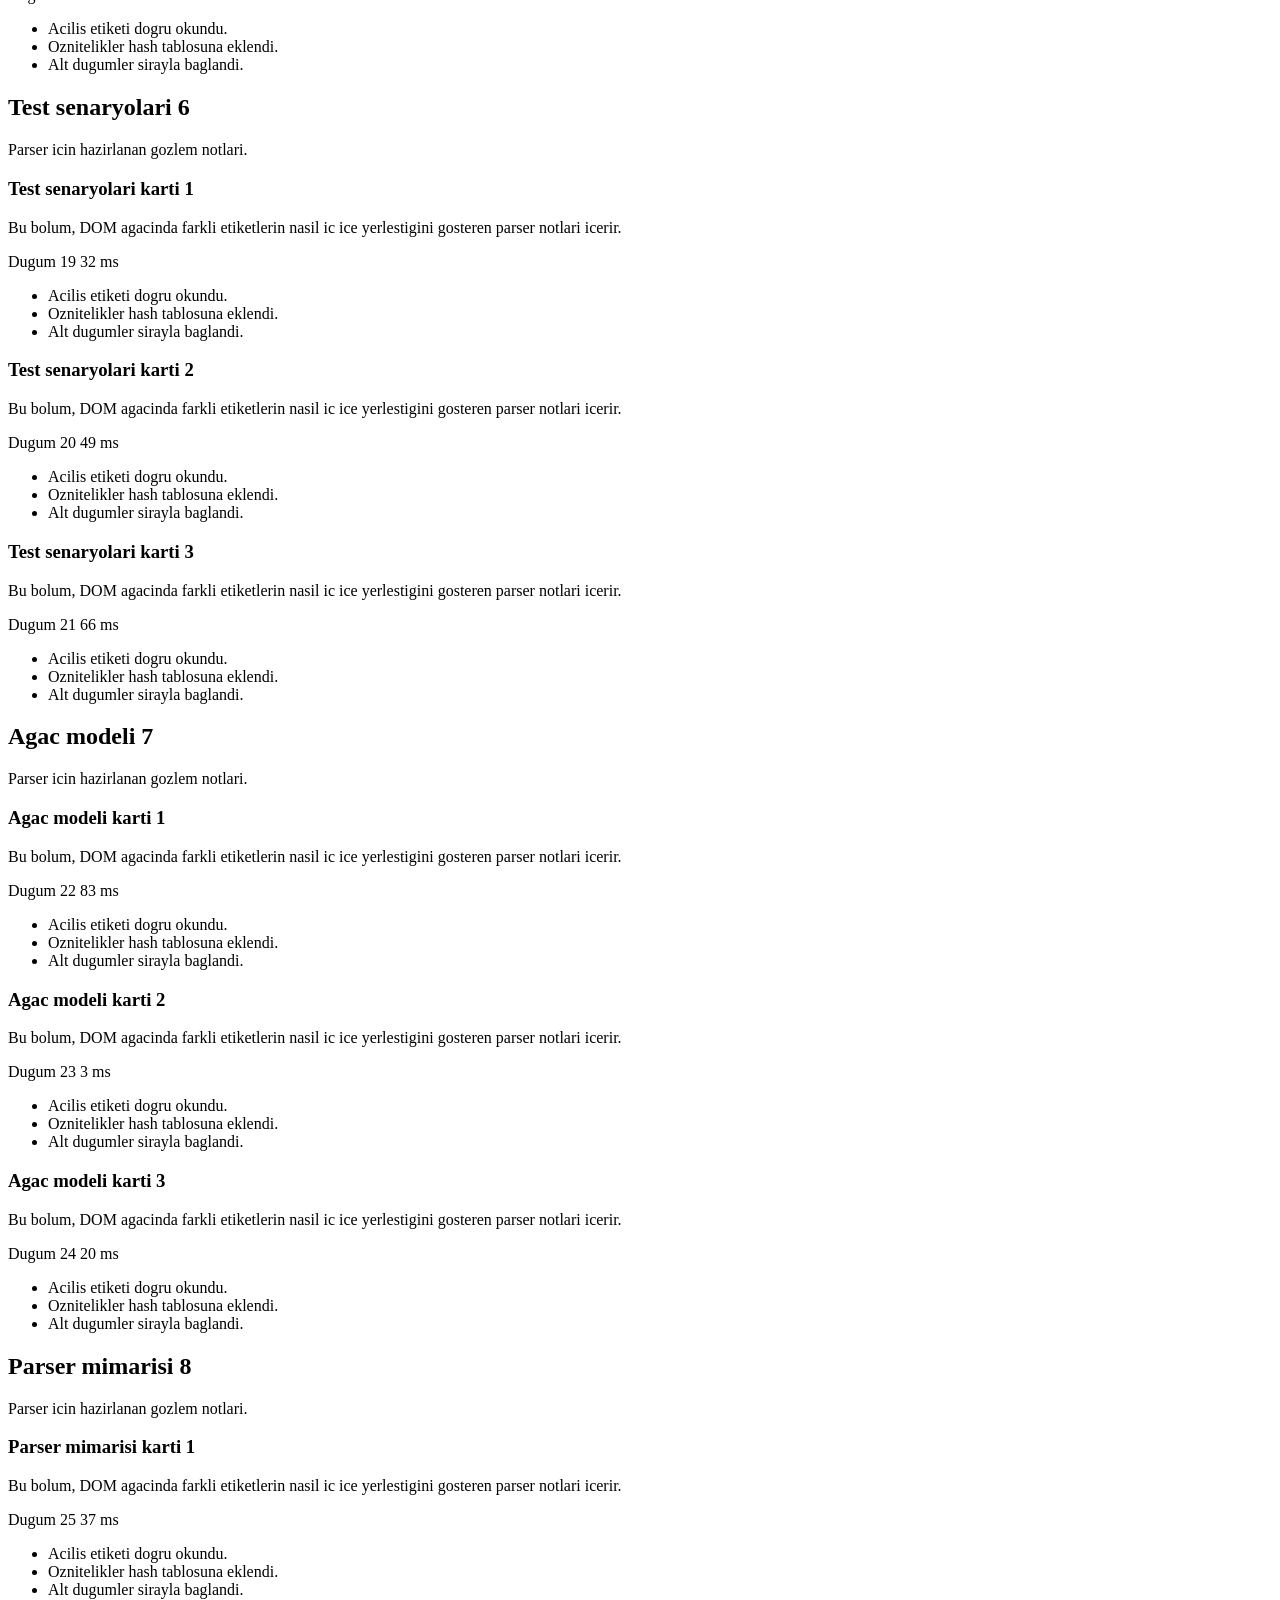
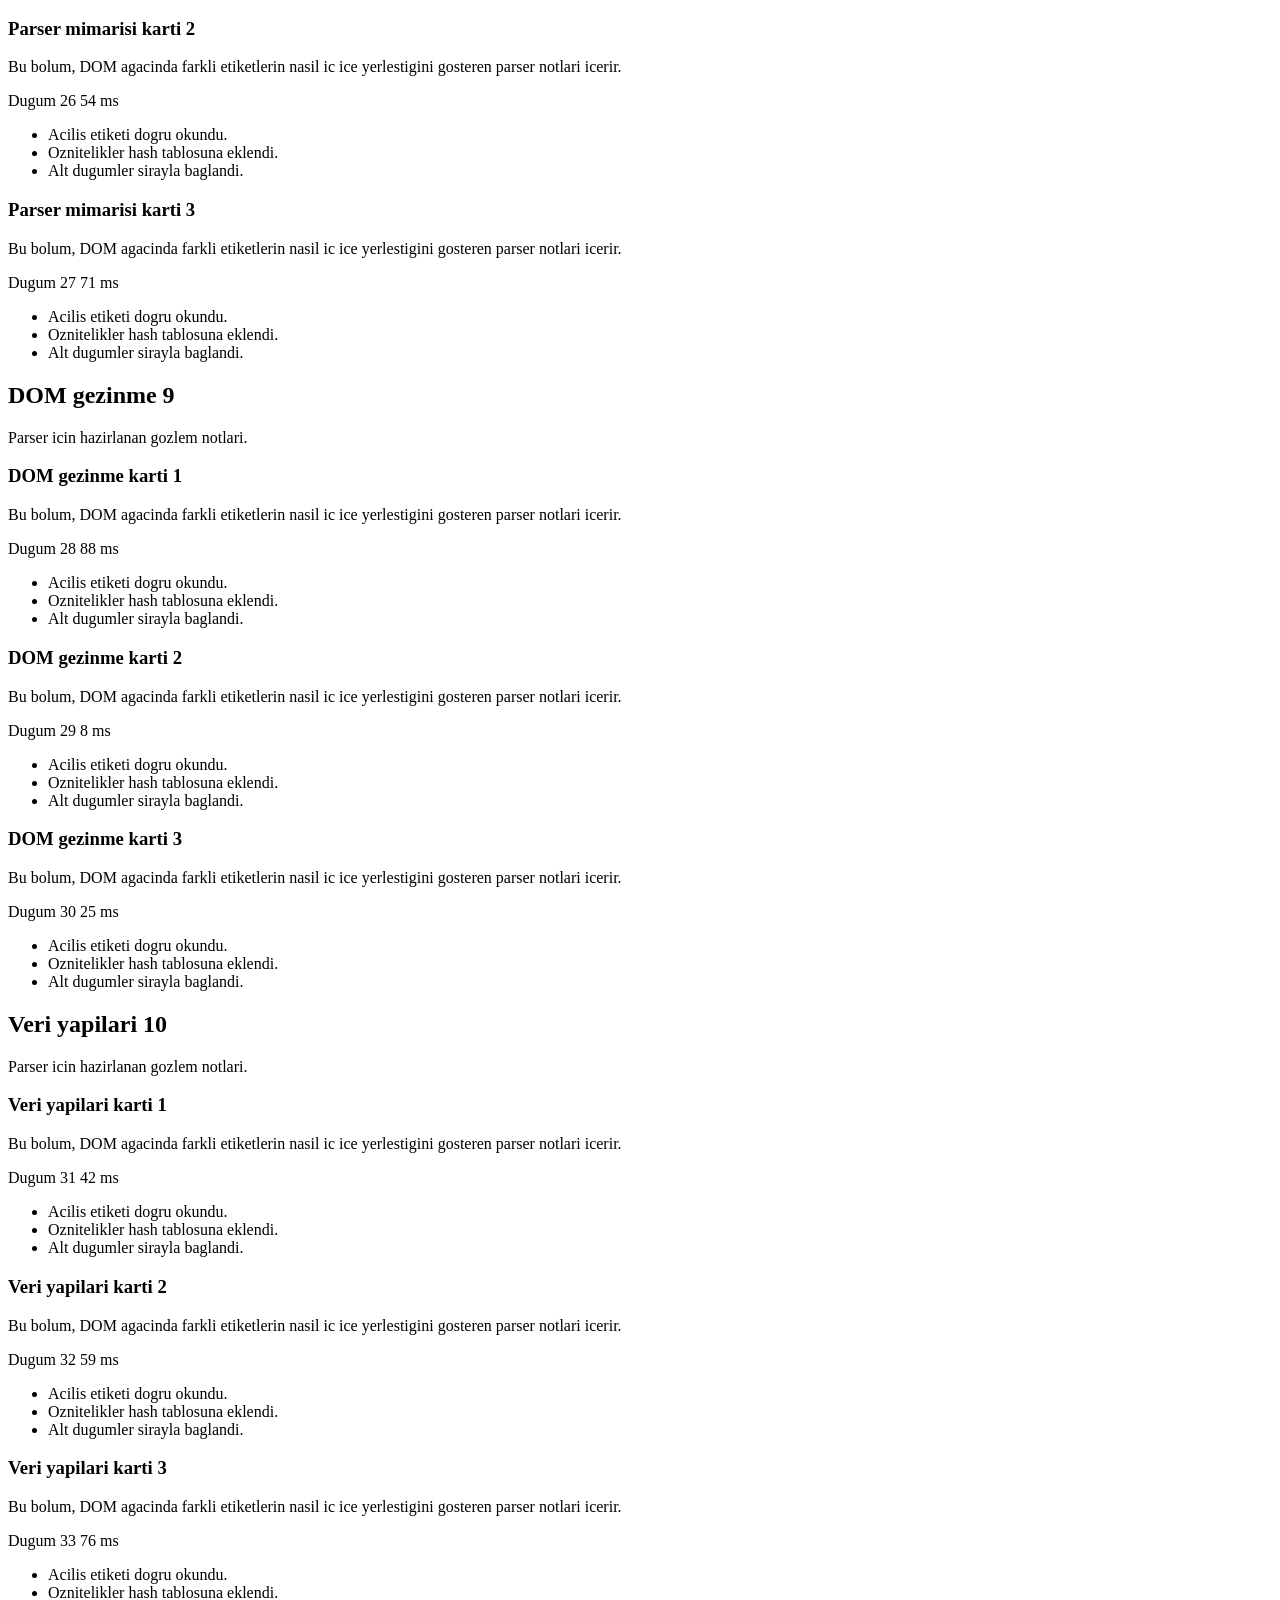
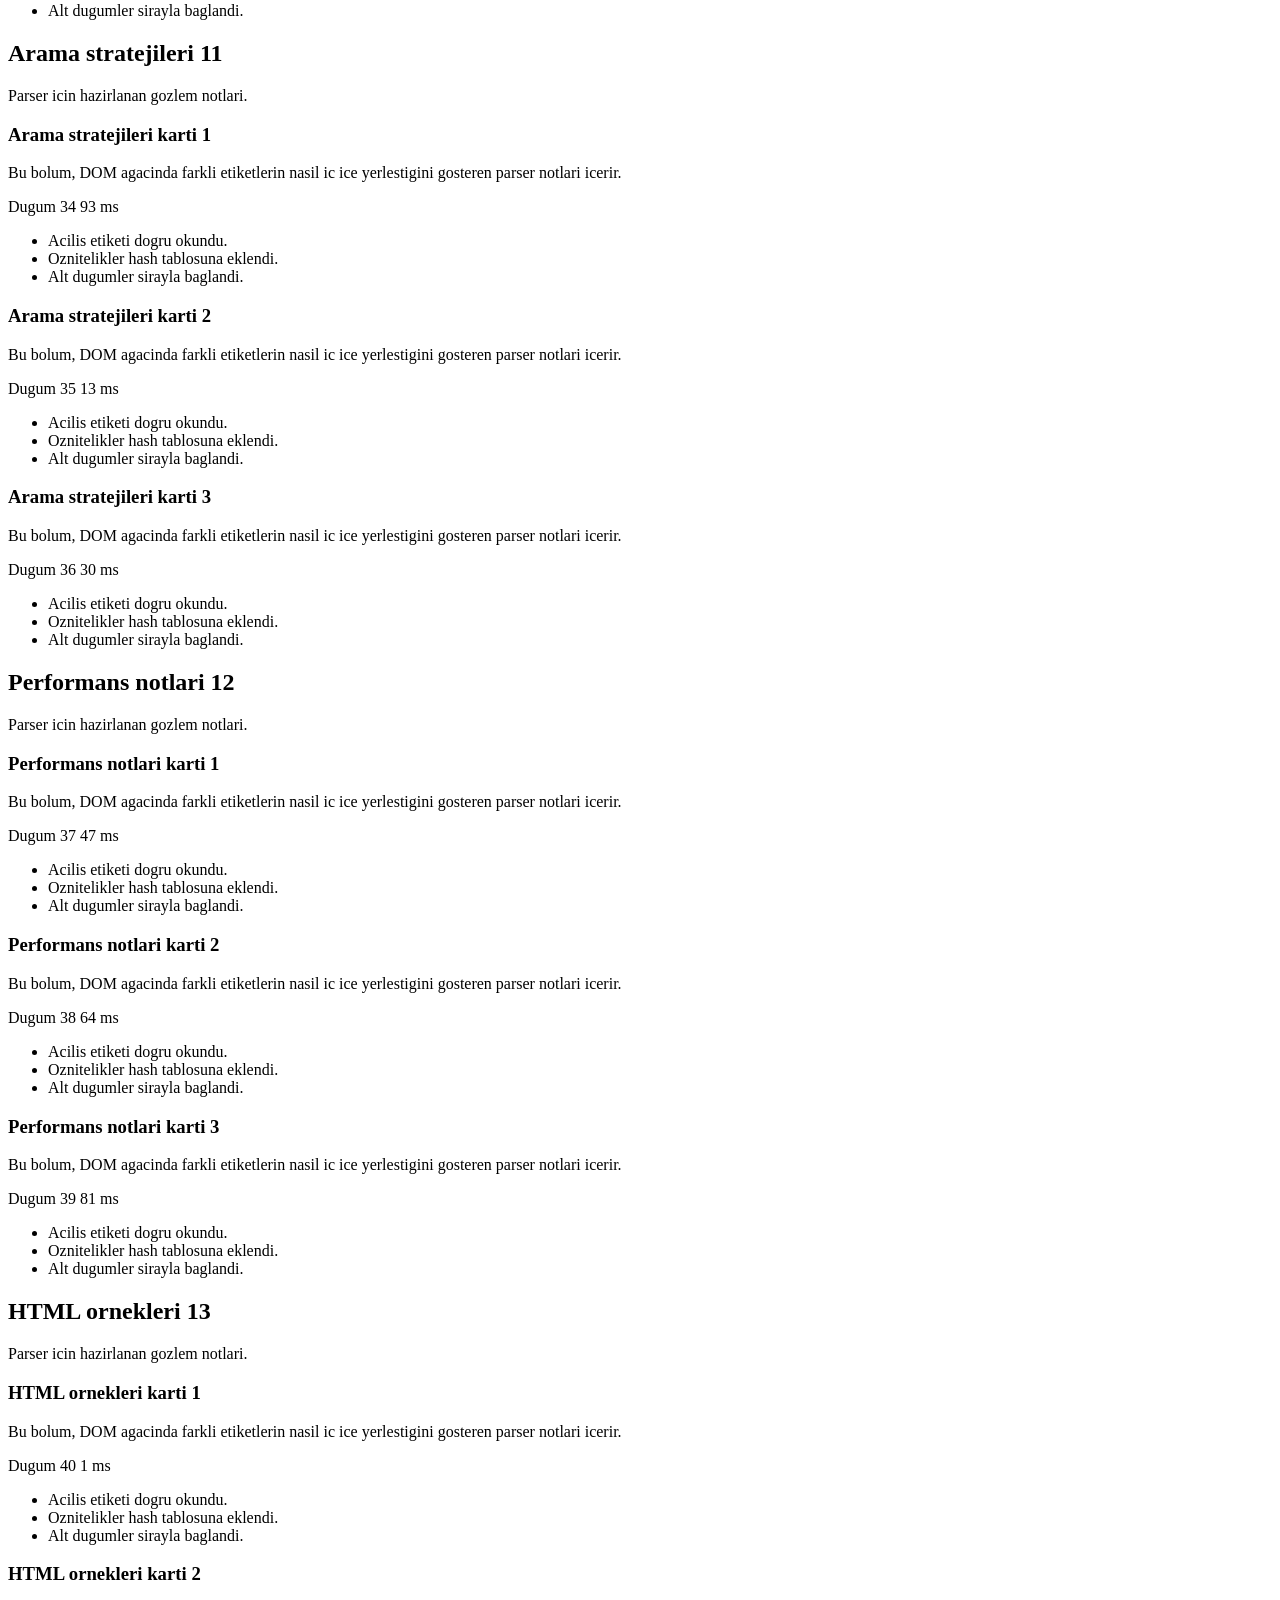
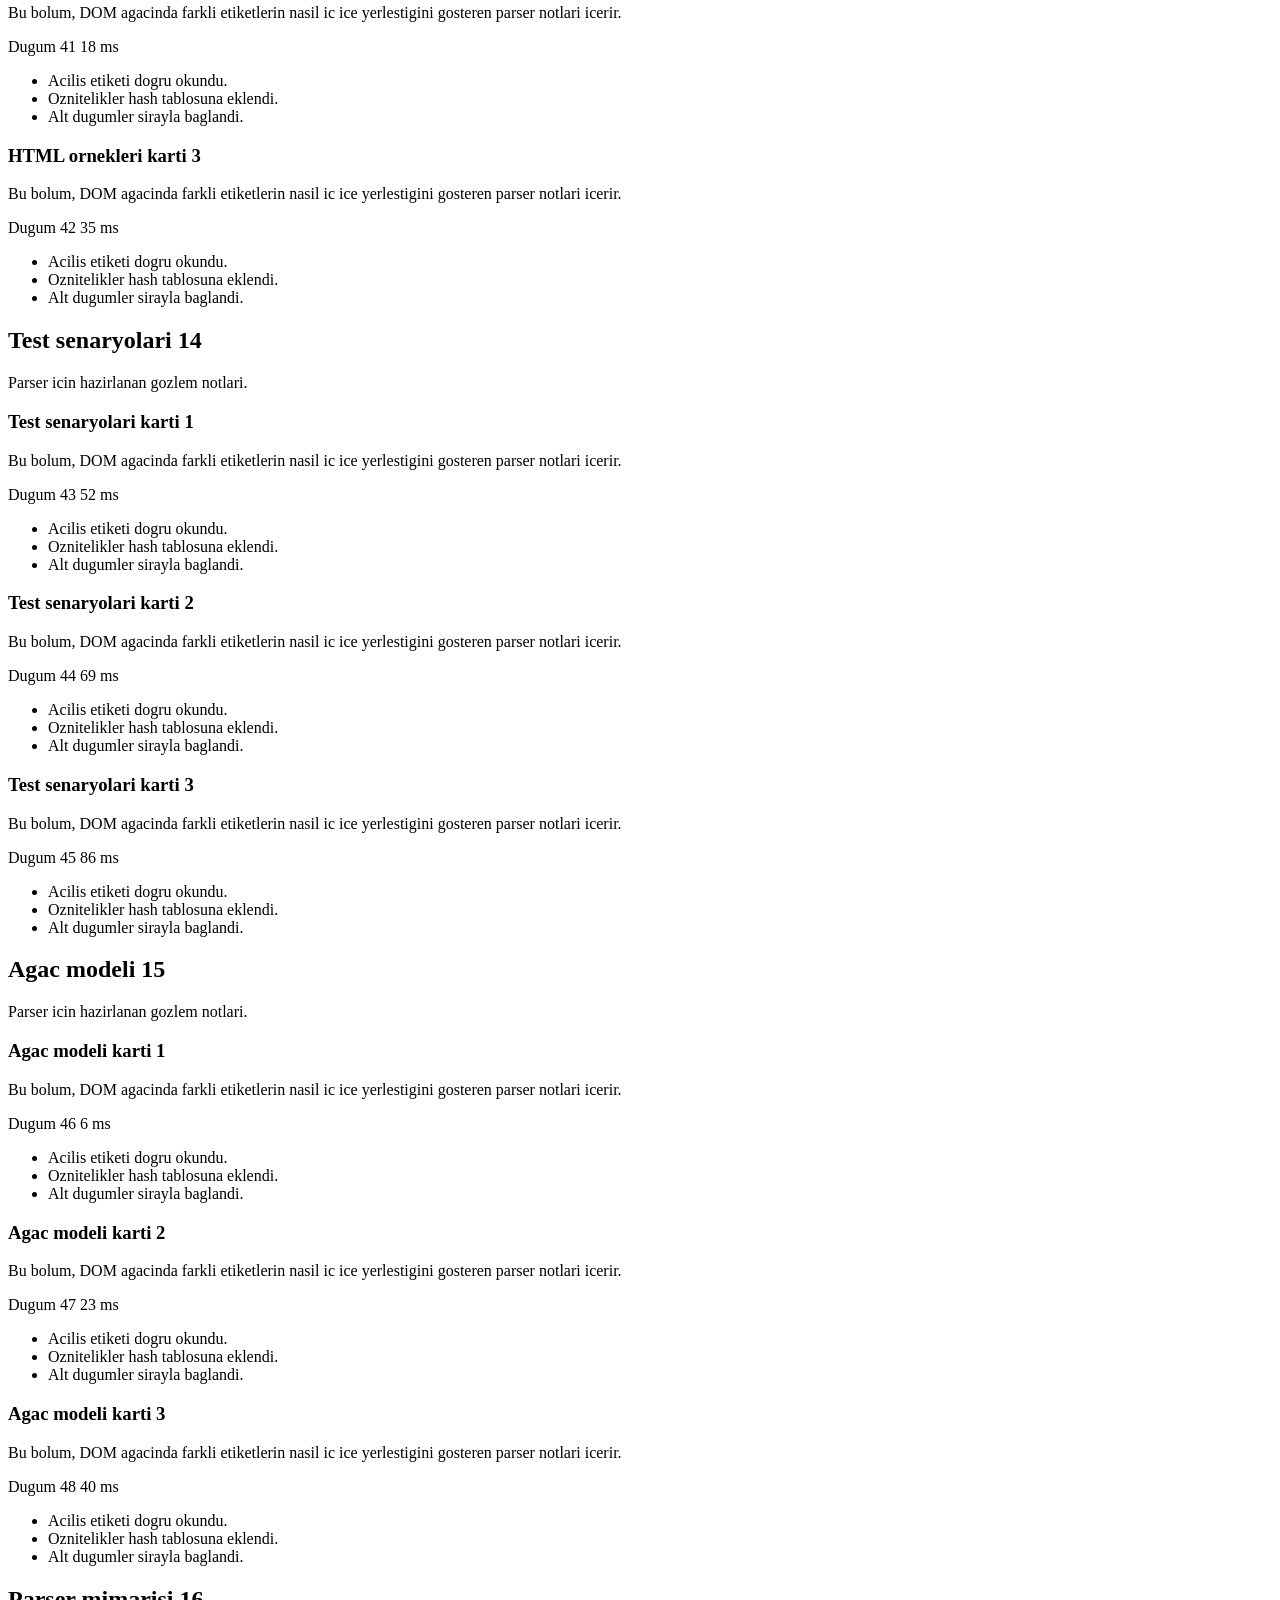
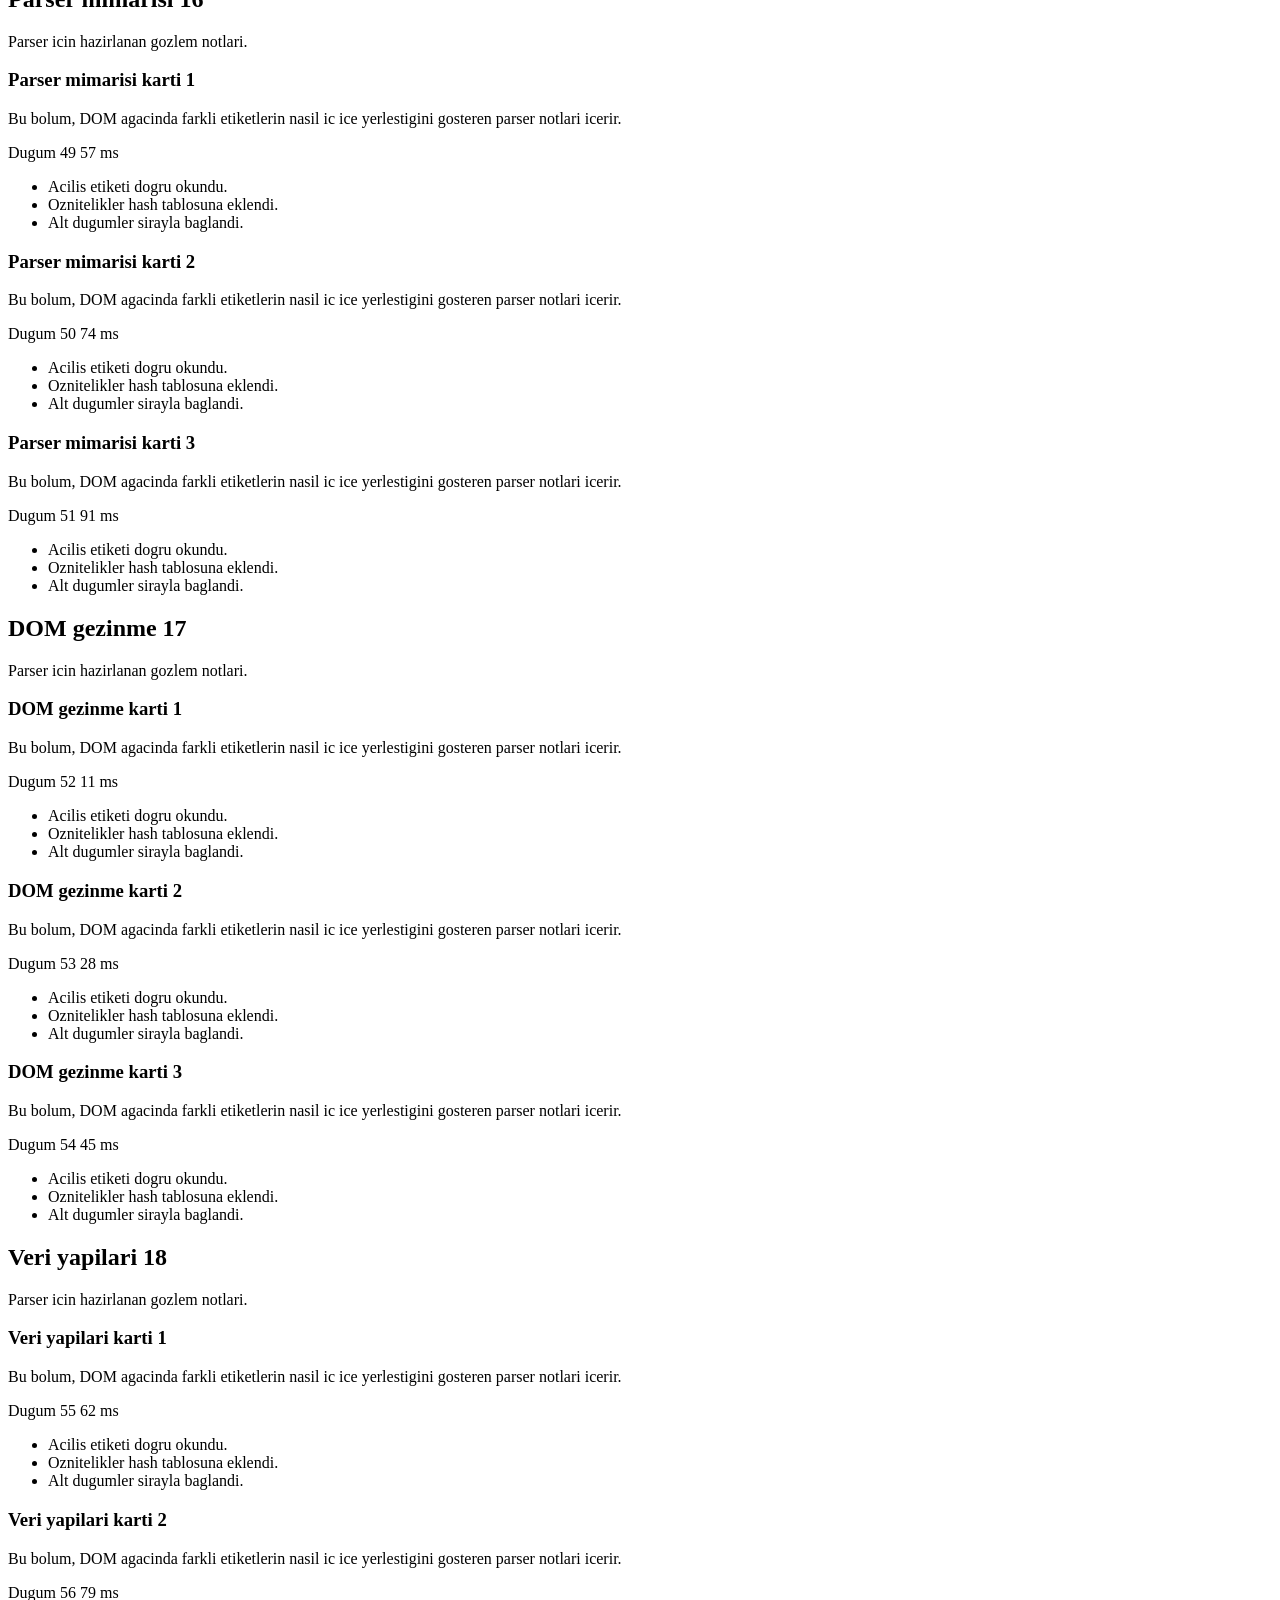
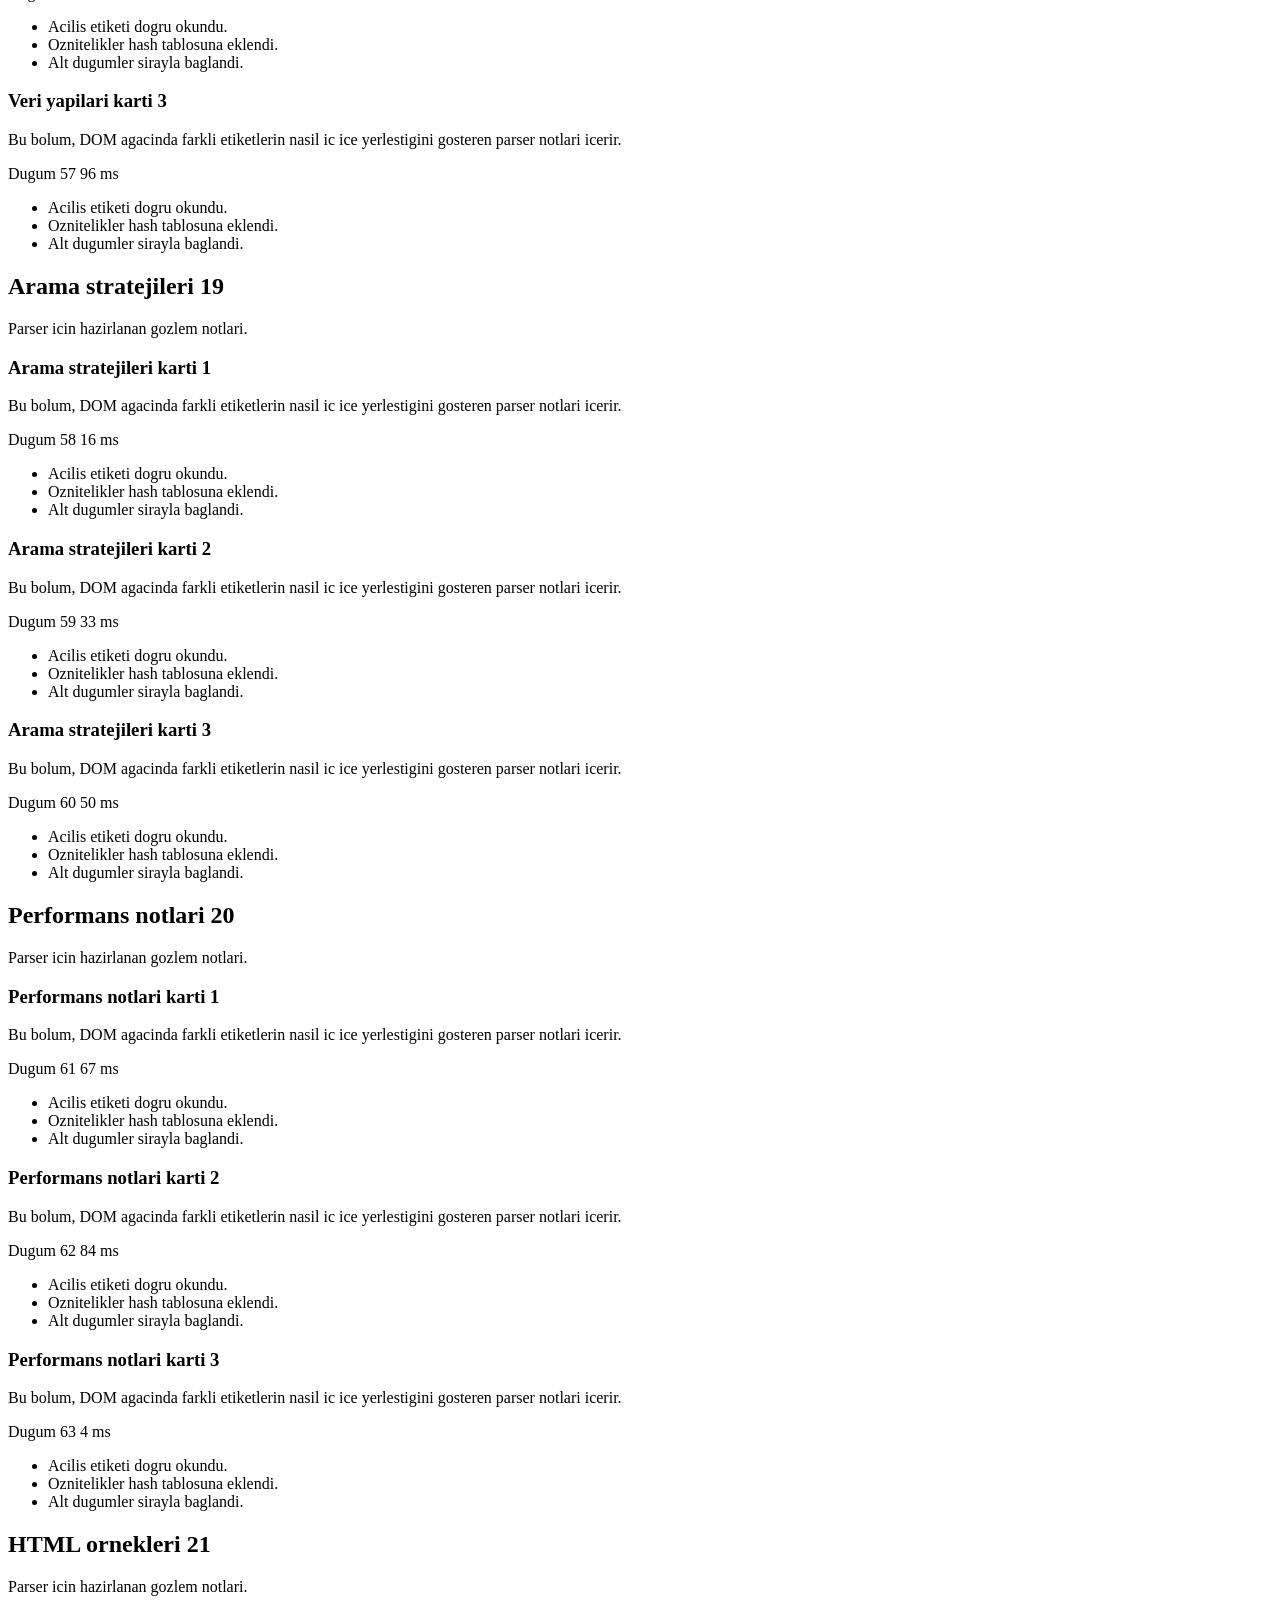
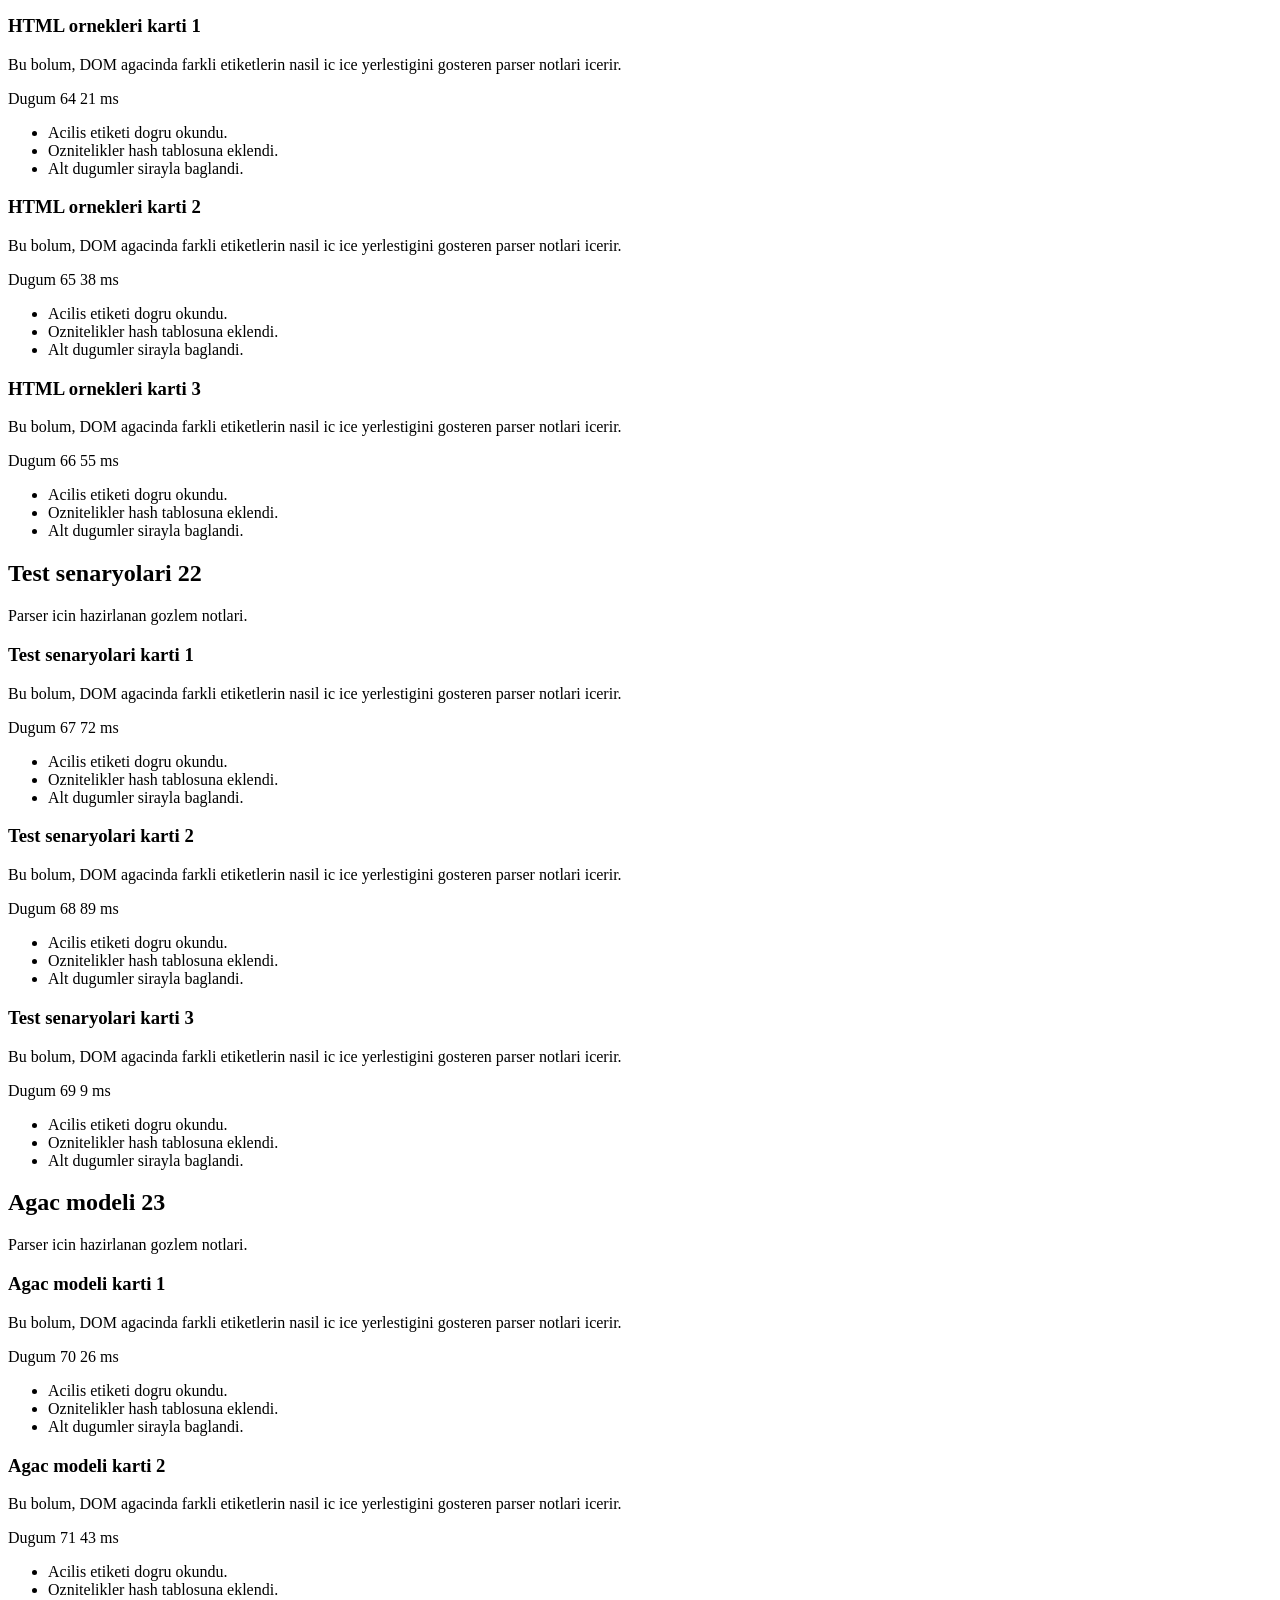
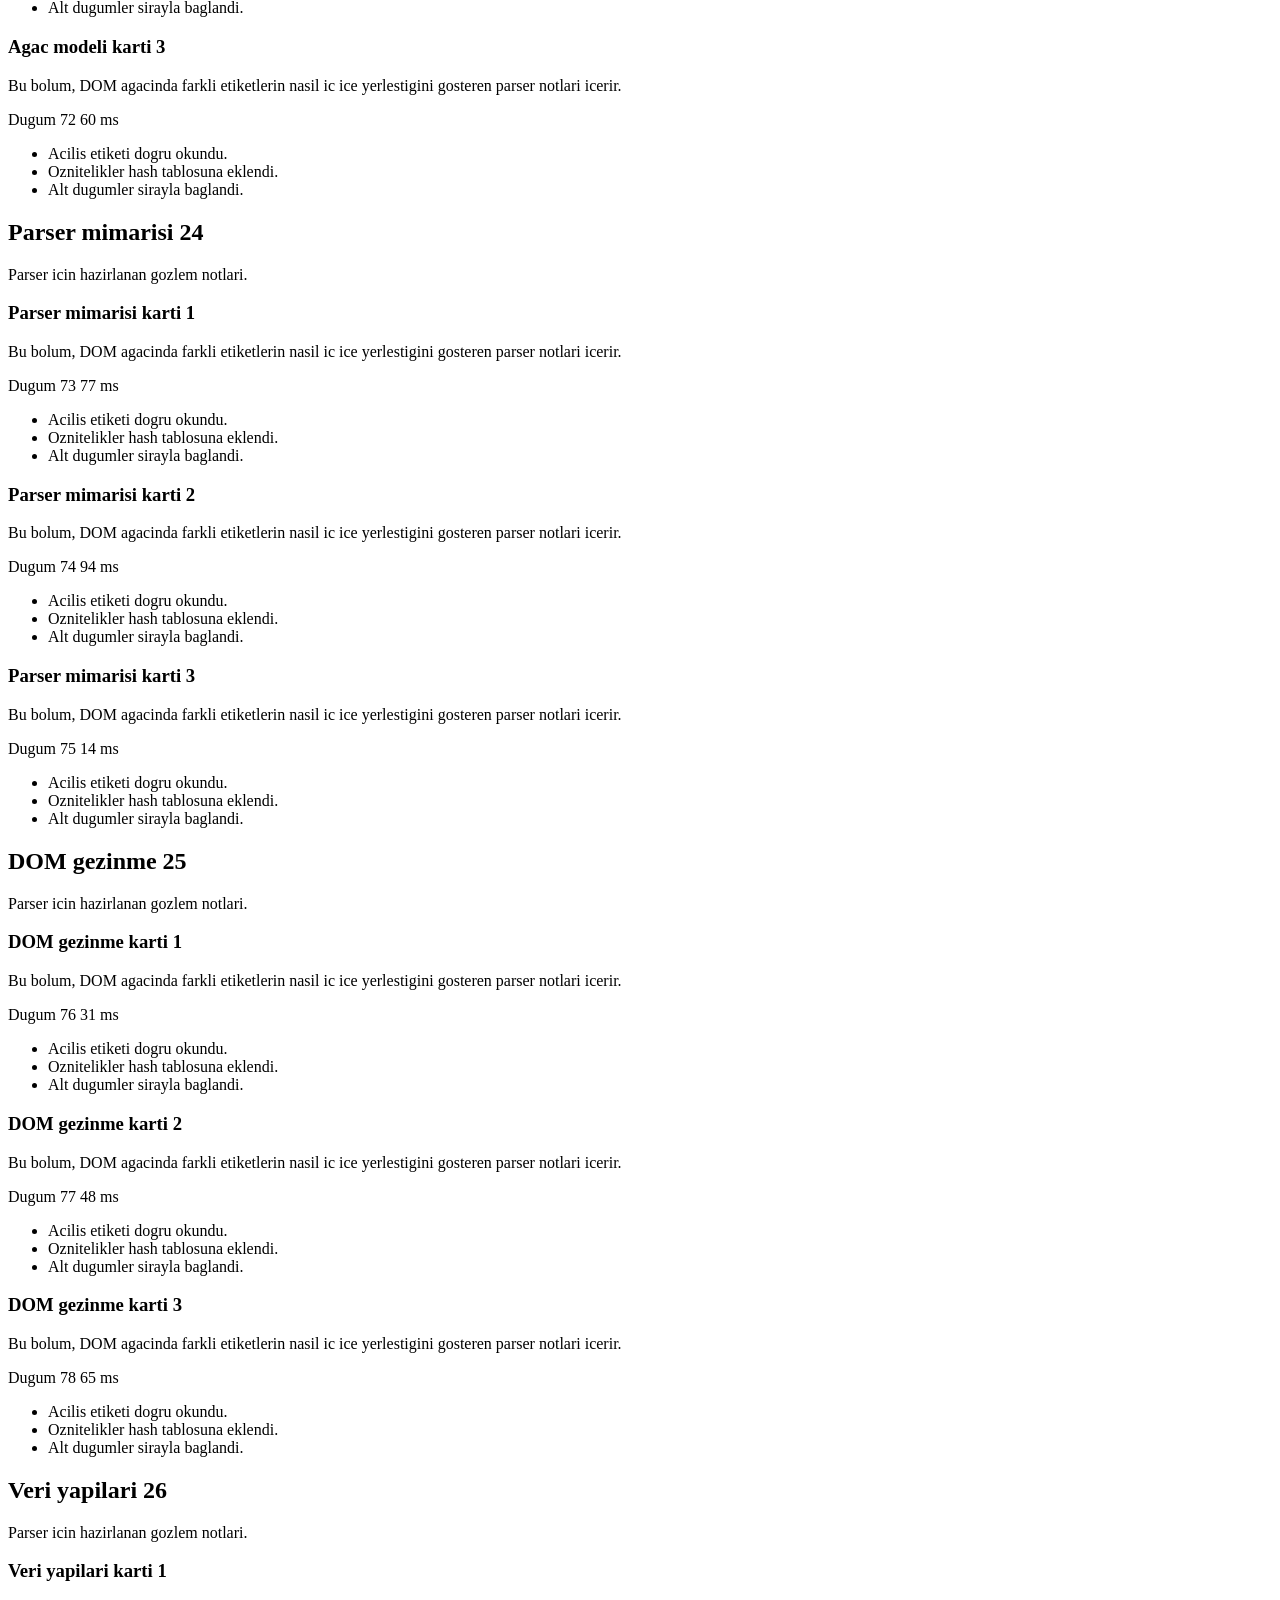
<file: DomEngine.Web/ornek/orta.html>
<!DOCTYPE html>
<html lang="tr">
<head>
  <meta charset="UTF-8">
  <meta name="viewport" content="width=device-width, initial-scale=1.0">
  <title>2000 satırlık orta boy metin</title>
</head>
<body>
  <div class="page-shell">
    <header id="header-section" class="nav-bar site-header">
      <a href="#home" class="brand item">DomEngine</a>
      <nav class="primary-nav" aria-label="Ana navigasyon">
        <a href="#home" class="nav-link">Home</a>
        <a href="#about" class="nav-link">About</a>
        <a href="#content" class="nav-link">Content</a>
        <a href="#footer" class="nav-link">Footer</a>
      </nav>
    </header>
    <main id="content" class="content-area flex-row">
      <section id="deep-node" class="card item highlight-panel">
        <h1>Parser test belgesi</h1>
        <p>Bu dugum, id ve class aramalarinin dogal bir hedefi olarak sayfanin girisinde yer alir.</p>
      </section>
      <section id="section-1" class="report-section" data-topic="dom-gezinme">
        <header class="section-header">
          <h2>DOM gezinme 1</h2>
          <p class="summary">Parser icin hazirlanan gozlem notlari.</p>
        </header>
        <article id="article-1-1" class="panel note-panel">
          <h3>DOM gezinme karti 1</h3>
          <p>Bu bolum, DOM agacinda farkli etiketlerin nasil ic ice yerlestigini gosteren parser notlari icerir.</p>
          <div class="inner-content" data-index="4">
            <span class="label">Dugum 4</span>
            <span class="value">68 ms</span>
          </div>
          <ul class="check-list">
            <li class="check-entry">Acilis etiketi dogru okundu.</li>
            <li class="check-entry">Oznitelikler hash tablosuna eklendi.</li>
            <li class="check-entry">Alt dugumler sirayla baglandi.</li>
          </ul>
        </article>
        <article id="article-1-2" class="panel note-panel">
          <h3>DOM gezinme karti 2</h3>
          <p>Bu bolum, DOM agacinda farkli etiketlerin nasil ic ice yerlestigini gosteren parser notlari icerir.</p>
          <div class="inner-content" data-index="5">
            <span class="label">Dugum 5</span>
            <span class="value">85 ms</span>
          </div>
          <ul class="check-list">
            <li class="check-entry">Acilis etiketi dogru okundu.</li>
            <li class="check-entry">Oznitelikler hash tablosuna eklendi.</li>
            <li class="check-entry">Alt dugumler sirayla baglandi.</li>
          </ul>
        </article>
        <article id="article-1-3" class="panel note-panel">
          <h3>DOM gezinme karti 3</h3>
          <p>Bu bolum, DOM agacinda farkli etiketlerin nasil ic ice yerlestigini gosteren parser notlari icerir.</p>
          <div class="inner-content" data-index="6">
            <span class="label">Dugum 6</span>
            <span class="value">5 ms</span>
          </div>
          <ul class="check-list">
            <li class="check-entry">Acilis etiketi dogru okundu.</li>
            <li class="check-entry">Oznitelikler hash tablosuna eklendi.</li>
            <li class="check-entry">Alt dugumler sirayla baglandi.</li>
          </ul>
        </article>
      </section>
      <section id="section-2" class="report-section" data-topic="veri-yapilari">
        <header class="section-header">
          <h2>Veri yapilari 2</h2>
          <p class="summary">Parser icin hazirlanan gozlem notlari.</p>
        </header>
        <article id="article-2-1" class="panel note-panel">
          <h3>Veri yapilari karti 1</h3>
          <p>Bu bolum, DOM agacinda farkli etiketlerin nasil ic ice yerlestigini gosteren parser notlari icerir.</p>
          <div class="inner-content" data-index="7">
            <span class="label">Dugum 7</span>
            <span class="value">22 ms</span>
          </div>
          <ul class="check-list">
            <li class="check-entry">Acilis etiketi dogru okundu.</li>
            <li class="check-entry">Oznitelikler hash tablosuna eklendi.</li>
            <li class="check-entry">Alt dugumler sirayla baglandi.</li>
          </ul>
        </article>
        <article id="article-2-2" class="card metric-panel">
          <h3>Veri yapilari karti 2</h3>
          <p>Bu bolum, DOM agacinda farkli etiketlerin nasil ic ice yerlestigini gosteren parser notlari icerir.</p>
          <div class="inner-content" data-index="8">
            <span class="label">Dugum 8</span>
            <span class="value">39 ms</span>
          </div>
          <ul class="check-list">
            <li class="check-entry">Acilis etiketi dogru okundu.</li>
            <li class="check-entry">Oznitelikler hash tablosuna eklendi.</li>
            <li class="check-entry">Alt dugumler sirayla baglandi.</li>
          </ul>
        </article>
        <article id="article-2-3" class="panel note-panel">
          <h3>Veri yapilari karti 3</h3>
          <p>Bu bolum, DOM agacinda farkli etiketlerin nasil ic ice yerlestigini gosteren parser notlari icerir.</p>
          <div class="inner-content" data-index="9">
            <span class="label">Dugum 9</span>
            <span class="value">56 ms</span>
          </div>
          <ul class="check-list">
            <li class="check-entry">Acilis etiketi dogru okundu.</li>
            <li class="check-entry">Oznitelikler hash tablosuna eklendi.</li>
            <li class="check-entry">Alt dugumler sirayla baglandi.</li>
          </ul>
        </article>
      </section>
      <section id="section-3" class="report-section" data-topic="arama-stratejileri">
        <header class="section-header">
          <h2>Arama stratejileri 3</h2>
          <p class="summary">Parser icin hazirlanan gozlem notlari.</p>
        </header>
        <article id="article-3-1" class="panel note-panel">
          <h3>Arama stratejileri karti 1</h3>
          <p>Bu bolum, DOM agacinda farkli etiketlerin nasil ic ice yerlestigini gosteren parser notlari icerir.</p>
          <div class="inner-content" data-index="10">
            <span class="label">Dugum 10</span>
            <span class="value">73 ms</span>
          </div>
          <ul class="check-list">
            <li class="item">Acilis etiketi dogru okundu.</li>
            <li class="check-entry">Oznitelikler hash tablosuna eklendi.</li>
            <li class="check-entry">Alt dugumler sirayla baglandi.</li>
          </ul>
        </article>
        <article id="article-3-2" class="panel note-panel">
          <h3>Arama stratejileri karti 2</h3>
          <p>Bu bolum, DOM agacinda farkli etiketlerin nasil ic ice yerlestigini gosteren parser notlari icerir.</p>
          <div class="inner-content" data-index="11">
            <span class="label">Dugum 11</span>
            <span class="value">90 ms</span>
          </div>
          <ul class="check-list">
            <li class="check-entry">Acilis etiketi dogru okundu.</li>
            <li class="check-entry">Oznitelikler hash tablosuna eklendi.</li>
            <li class="check-entry">Alt dugumler sirayla baglandi.</li>
          </ul>
        </article>
        <article id="article-3-3" class="panel note-panel">
          <h3>Arama stratejileri karti 3</h3>
          <p>Bu bolum, DOM agacinda farkli etiketlerin nasil ic ice yerlestigini gosteren parser notlari icerir.</p>
          <div class="inner-content" data-index="12">
            <span class="label">Dugum 12</span>
            <span class="value">10 ms</span>
          </div>
          <ul class="check-list">
            <li class="check-entry">Acilis etiketi dogru okundu.</li>
            <li class="check-entry">Oznitelikler hash tablosuna eklendi.</li>
            <li class="check-entry">Alt dugumler sirayla baglandi.</li>
          </ul>
        </article>
      </section>
      <section id="section-4" class="report-section" data-topic="performans-notlari">
        <header class="section-header">
          <h2>Performans notlari 4</h2>
          <p class="summary">Parser icin hazirlanan gozlem notlari.</p>
        </header>
        <article id="article-4-1" class="panel note-panel">
          <h3>Performans notlari karti 1</h3>
          <p>Bu bolum, DOM agacinda farkli etiketlerin nasil ic ice yerlestigini gosteren parser notlari icerir.</p>
          <div class="inner-content" data-index="13">
            <span class="label">Dugum 13</span>
            <span class="value">27 ms</span>
          </div>
          <ul class="check-list">
            <li class="check-entry">Acilis etiketi dogru okundu.</li>
            <li class="check-entry">Oznitelikler hash tablosuna eklendi.</li>
            <li class="check-entry">Alt dugumler sirayla baglandi.</li>
          </ul>
        </article>
        <article id="article-4-2" class="card metric-panel">
          <h3>Performans notlari karti 2</h3>
          <p>Bu bolum, DOM agacinda farkli etiketlerin nasil ic ice yerlestigini gosteren parser notlari icerir.</p>
          <div class="inner-content" data-index="14">
            <span class="label">Dugum 14</span>
            <span class="value">44 ms</span>
          </div>
          <ul class="check-list">
            <li class="check-entry">Acilis etiketi dogru okundu.</li>
            <li class="check-entry">Oznitelikler hash tablosuna eklendi.</li>
            <li class="check-entry">Alt dugumler sirayla baglandi.</li>
          </ul>
        </article>
        <article id="article-4-3" class="panel note-panel">
          <h3>Performans notlari karti 3</h3>
          <p>Bu bolum, DOM agacinda farkli etiketlerin nasil ic ice yerlestigini gosteren parser notlari icerir.</p>
          <div class="inner-content" data-index="15">
            <span class="label">Dugum 15</span>
            <span class="value">61 ms</span>
          </div>
          <ul class="check-list">
            <li class="check-entry">Acilis etiketi dogru okundu.</li>
            <li class="check-entry">Oznitelikler hash tablosuna eklendi.</li>
            <li class="check-entry">Alt dugumler sirayla baglandi.</li>
          </ul>
        </article>
      </section>
      <section id="section-5" class="report-section" data-topic="html-ornekleri">
        <header class="section-header">
          <h2>HTML ornekleri 5</h2>
          <p class="summary">Parser icin hazirlanan gozlem notlari.</p>
        </header>
        <article id="article-5-1" class="panel note-panel">
          <h3>HTML ornekleri karti 1</h3>
          <p>Bu bolum, DOM agacinda farkli etiketlerin nasil ic ice yerlestigini gosteren parser notlari icerir.</p>
          <div class="inner-content" data-index="16">
            <span class="label">Dugum 16</span>
            <span class="value">78 ms</span>
          </div>
          <ul class="check-list">
            <li class="check-entry">Acilis etiketi dogru okundu.</li>
            <li class="check-entry">Oznitelikler hash tablosuna eklendi.</li>
            <li class="check-entry">Alt dugumler sirayla baglandi.</li>
          </ul>
        </article>
        <article id="article-5-2" class="panel note-panel">
          <h3>HTML ornekleri karti 2</h3>
          <p>Bu bolum, DOM agacinda farkli etiketlerin nasil ic ice yerlestigini gosteren parser notlari icerir.</p>
          <div class="inner-content" data-index="17">
            <span class="label">Dugum 17</span>
            <span class="value">95 ms</span>
          </div>
          <ul class="check-list">
            <li class="check-entry">Acilis etiketi dogru okundu.</li>
            <li class="check-entry">Oznitelikler hash tablosuna eklendi.</li>
            <li class="check-entry">Alt dugumler sirayla baglandi.</li>
          </ul>
        </article>
        <article id="article-5-3" class="panel note-panel">
          <h3>HTML ornekleri karti 3</h3>
          <p>Bu bolum, DOM agacinda farkli etiketlerin nasil ic ice yerlestigini gosteren parser notlari icerir.</p>
          <div class="inner-content" data-index="18">
            <span class="label">Dugum 18</span>
            <span class="value">15 ms</span>
          </div>
          <ul class="check-list">
            <li class="check-entry">Acilis etiketi dogru okundu.</li>
            <li class="check-entry">Oznitelikler hash tablosuna eklendi.</li>
            <li class="check-entry">Alt dugumler sirayla baglandi.</li>
          </ul>
        </article>
      </section>
      <section id="section-6" class="report-section" data-topic="test-senaryolari">
        <header class="section-header">
          <h2>Test senaryolari 6</h2>
          <p class="summary">Parser icin hazirlanan gozlem notlari.</p>
        </header>
        <article id="article-6-1" class="panel note-panel">
          <h3>Test senaryolari karti 1</h3>
          <p>Bu bolum, DOM agacinda farkli etiketlerin nasil ic ice yerlestigini gosteren parser notlari icerir.</p>
          <div class="inner-content" data-index="19">
            <span class="label">Dugum 19</span>
            <span class="value">32 ms</span>
          </div>
          <ul class="check-list">
            <li class="item">Acilis etiketi dogru okundu.</li>
            <li class="check-entry">Oznitelikler hash tablosuna eklendi.</li>
            <li class="check-entry">Alt dugumler sirayla baglandi.</li>
          </ul>
        </article>
        <article id="article-6-2" class="card metric-panel">
          <h3>Test senaryolari karti 2</h3>
          <p>Bu bolum, DOM agacinda farkli etiketlerin nasil ic ice yerlestigini gosteren parser notlari icerir.</p>
          <div class="inner-content" data-index="20">
            <span class="label">Dugum 20</span>
            <span class="value">49 ms</span>
          </div>
          <ul class="check-list">
            <li class="check-entry">Acilis etiketi dogru okundu.</li>
            <li class="check-entry">Oznitelikler hash tablosuna eklendi.</li>
            <li class="check-entry">Alt dugumler sirayla baglandi.</li>
          </ul>
        </article>
        <article id="article-6-3" class="panel note-panel">
          <h3>Test senaryolari karti 3</h3>
          <p>Bu bolum, DOM agacinda farkli etiketlerin nasil ic ice yerlestigini gosteren parser notlari icerir.</p>
          <div class="inner-content" data-index="21">
            <span class="label">Dugum 21</span>
            <span class="value">66 ms</span>
          </div>
          <ul class="check-list">
            <li class="check-entry">Acilis etiketi dogru okundu.</li>
            <li class="check-entry">Oznitelikler hash tablosuna eklendi.</li>
            <li class="check-entry">Alt dugumler sirayla baglandi.</li>
          </ul>
        </article>
      </section>
      <section id="section-7" class="report-section" data-topic="agac-modeli">
        <header class="section-header">
          <h2>Agac modeli 7</h2>
          <p class="summary">Parser icin hazirlanan gozlem notlari.</p>
        </header>
        <article id="article-7-1" class="panel note-panel">
          <h3>Agac modeli karti 1</h3>
          <p>Bu bolum, DOM agacinda farkli etiketlerin nasil ic ice yerlestigini gosteren parser notlari icerir.</p>
          <div class="inner-content" data-index="22">
            <span class="label">Dugum 22</span>
            <span class="value">83 ms</span>
          </div>
          <ul class="check-list">
            <li class="check-entry">Acilis etiketi dogru okundu.</li>
            <li class="check-entry">Oznitelikler hash tablosuna eklendi.</li>
            <li class="check-entry">Alt dugumler sirayla baglandi.</li>
          </ul>
        </article>
        <article id="article-7-2" class="panel note-panel">
          <h3>Agac modeli karti 2</h3>
          <p>Bu bolum, DOM agacinda farkli etiketlerin nasil ic ice yerlestigini gosteren parser notlari icerir.</p>
          <div class="inner-content" data-index="23">
            <span class="label">Dugum 23</span>
            <span class="value">3 ms</span>
          </div>
          <ul class="check-list">
            <li class="check-entry">Acilis etiketi dogru okundu.</li>
            <li class="check-entry">Oznitelikler hash tablosuna eklendi.</li>
            <li class="check-entry">Alt dugumler sirayla baglandi.</li>
          </ul>
        </article>
        <article id="article-7-3" class="panel note-panel">
          <h3>Agac modeli karti 3</h3>
          <p>Bu bolum, DOM agacinda farkli etiketlerin nasil ic ice yerlestigini gosteren parser notlari icerir.</p>
          <div class="inner-content" data-index="24">
            <span class="label">Dugum 24</span>
            <span class="value">20 ms</span>
          </div>
          <ul class="check-list">
            <li class="check-entry">Acilis etiketi dogru okundu.</li>
            <li class="check-entry">Oznitelikler hash tablosuna eklendi.</li>
            <li class="check-entry">Alt dugumler sirayla baglandi.</li>
          </ul>
        </article>
      </section>
      <section id="section-8" class="report-section" data-topic="parser-mimarisi">
        <header class="section-header">
          <h2>Parser mimarisi 8</h2>
          <p class="summary">Parser icin hazirlanan gozlem notlari.</p>
        </header>
        <article id="article-8-1" class="panel note-panel">
          <h3>Parser mimarisi karti 1</h3>
          <p>Bu bolum, DOM agacinda farkli etiketlerin nasil ic ice yerlestigini gosteren parser notlari icerir.</p>
          <div class="inner-content" data-index="25">
            <span class="label">Dugum 25</span>
            <span class="value">37 ms</span>
          </div>
          <ul class="check-list">
            <li class="check-entry">Acilis etiketi dogru okundu.</li>
            <li class="check-entry">Oznitelikler hash tablosuna eklendi.</li>
            <li class="check-entry">Alt dugumler sirayla baglandi.</li>
          </ul>
        </article>
        <article id="article-8-2" class="card metric-panel">
          <h3>Parser mimarisi karti 2</h3>
          <p>Bu bolum, DOM agacinda farkli etiketlerin nasil ic ice yerlestigini gosteren parser notlari icerir.</p>
          <div class="inner-content" data-index="26">
            <span class="label">Dugum 26</span>
            <span class="value">54 ms</span>
          </div>
          <ul class="check-list">
            <li class="check-entry">Acilis etiketi dogru okundu.</li>
            <li class="check-entry">Oznitelikler hash tablosuna eklendi.</li>
            <li class="check-entry">Alt dugumler sirayla baglandi.</li>
          </ul>
        </article>
        <article id="article-8-3" class="panel note-panel">
          <h3>Parser mimarisi karti 3</h3>
          <p>Bu bolum, DOM agacinda farkli etiketlerin nasil ic ice yerlestigini gosteren parser notlari icerir.</p>
          <div class="inner-content" data-index="27">
            <span class="label">Dugum 27</span>
            <span class="value">71 ms</span>
          </div>
          <ul class="check-list">
            <li class="check-entry">Acilis etiketi dogru okundu.</li>
            <li class="check-entry">Oznitelikler hash tablosuna eklendi.</li>
            <li class="check-entry">Alt dugumler sirayla baglandi.</li>
          </ul>
        </article>
      </section>
      <section id="section-9" class="report-section" data-topic="dom-gezinme">
        <header class="section-header">
          <h2>DOM gezinme 9</h2>
          <p class="summary">Parser icin hazirlanan gozlem notlari.</p>
        </header>
        <article id="article-9-1" class="panel note-panel">
          <h3>DOM gezinme karti 1</h3>
          <p>Bu bolum, DOM agacinda farkli etiketlerin nasil ic ice yerlestigini gosteren parser notlari icerir.</p>
          <div class="inner-content" data-index="28">
            <span class="label">Dugum 28</span>
            <span class="value">88 ms</span>
          </div>
          <ul class="check-list">
            <li class="item">Acilis etiketi dogru okundu.</li>
            <li class="check-entry">Oznitelikler hash tablosuna eklendi.</li>
            <li class="check-entry">Alt dugumler sirayla baglandi.</li>
          </ul>
        </article>
        <article id="article-9-2" class="panel note-panel">
          <h3>DOM gezinme karti 2</h3>
          <p>Bu bolum, DOM agacinda farkli etiketlerin nasil ic ice yerlestigini gosteren parser notlari icerir.</p>
          <div class="inner-content" data-index="29">
            <span class="label">Dugum 29</span>
            <span class="value">8 ms</span>
          </div>
          <ul class="check-list">
            <li class="check-entry">Acilis etiketi dogru okundu.</li>
            <li class="check-entry">Oznitelikler hash tablosuna eklendi.</li>
            <li class="check-entry">Alt dugumler sirayla baglandi.</li>
          </ul>
        </article>
        <article id="article-9-3" class="panel note-panel">
          <h3>DOM gezinme karti 3</h3>
          <p>Bu bolum, DOM agacinda farkli etiketlerin nasil ic ice yerlestigini gosteren parser notlari icerir.</p>
          <div class="inner-content" data-index="30">
            <span class="label">Dugum 30</span>
            <span class="value">25 ms</span>
          </div>
          <ul class="check-list">
            <li class="check-entry">Acilis etiketi dogru okundu.</li>
            <li class="check-entry">Oznitelikler hash tablosuna eklendi.</li>
            <li class="check-entry">Alt dugumler sirayla baglandi.</li>
          </ul>
        </article>
      </section>
      <section id="section-10" class="report-section" data-topic="veri-yapilari">
        <header class="section-header">
          <h2>Veri yapilari 10</h2>
          <p class="summary">Parser icin hazirlanan gozlem notlari.</p>
        </header>
        <article id="article-10-1" class="panel note-panel">
          <h3>Veri yapilari karti 1</h3>
          <p>Bu bolum, DOM agacinda farkli etiketlerin nasil ic ice yerlestigini gosteren parser notlari icerir.</p>
          <div class="inner-content" data-index="31">
            <span class="label">Dugum 31</span>
            <span class="value">42 ms</span>
          </div>
          <ul class="check-list">
            <li class="check-entry">Acilis etiketi dogru okundu.</li>
            <li class="check-entry">Oznitelikler hash tablosuna eklendi.</li>
            <li class="check-entry">Alt dugumler sirayla baglandi.</li>
          </ul>
        </article>
        <article id="article-10-2" class="card metric-panel">
          <h3>Veri yapilari karti 2</h3>
          <p>Bu bolum, DOM agacinda farkli etiketlerin nasil ic ice yerlestigini gosteren parser notlari icerir.</p>
          <div class="inner-content" data-index="32">
            <span class="label">Dugum 32</span>
            <span class="value">59 ms</span>
          </div>
          <ul class="check-list">
            <li class="check-entry">Acilis etiketi dogru okundu.</li>
            <li class="check-entry">Oznitelikler hash tablosuna eklendi.</li>
            <li class="check-entry">Alt dugumler sirayla baglandi.</li>
          </ul>
        </article>
        <article id="article-10-3" class="panel note-panel">
          <h3>Veri yapilari karti 3</h3>
          <p>Bu bolum, DOM agacinda farkli etiketlerin nasil ic ice yerlestigini gosteren parser notlari icerir.</p>
          <div class="inner-content" data-index="33">
            <span class="label">Dugum 33</span>
            <span class="value">76 ms</span>
          </div>
          <ul class="check-list">
            <li class="check-entry">Acilis etiketi dogru okundu.</li>
            <li class="check-entry">Oznitelikler hash tablosuna eklendi.</li>
            <li class="check-entry">Alt dugumler sirayla baglandi.</li>
          </ul>
        </article>
      </section>
      <section id="section-11" class="report-section" data-topic="arama-stratejileri">
        <header class="section-header">
          <h2>Arama stratejileri 11</h2>
          <p class="summary">Parser icin hazirlanan gozlem notlari.</p>
        </header>
        <article id="article-11-1" class="panel note-panel">
          <h3>Arama stratejileri karti 1</h3>
          <p>Bu bolum, DOM agacinda farkli etiketlerin nasil ic ice yerlestigini gosteren parser notlari icerir.</p>
          <div class="inner-content" data-index="34">
            <span class="label">Dugum 34</span>
            <span class="value">93 ms</span>
          </div>
          <ul class="check-list">
            <li class="check-entry">Acilis etiketi dogru okundu.</li>
            <li class="check-entry">Oznitelikler hash tablosuna eklendi.</li>
            <li class="check-entry">Alt dugumler sirayla baglandi.</li>
          </ul>
        </article>
        <article id="article-11-2" class="panel note-panel">
          <h3>Arama stratejileri karti 2</h3>
          <p>Bu bolum, DOM agacinda farkli etiketlerin nasil ic ice yerlestigini gosteren parser notlari icerir.</p>
          <div class="inner-content" data-index="35">
            <span class="label">Dugum 35</span>
            <span class="value">13 ms</span>
          </div>
          <ul class="check-list">
            <li class="check-entry">Acilis etiketi dogru okundu.</li>
            <li class="check-entry">Oznitelikler hash tablosuna eklendi.</li>
            <li class="check-entry">Alt dugumler sirayla baglandi.</li>
          </ul>
        </article>
        <article id="article-11-3" class="panel note-panel">
          <h3>Arama stratejileri karti 3</h3>
          <p>Bu bolum, DOM agacinda farkli etiketlerin nasil ic ice yerlestigini gosteren parser notlari icerir.</p>
          <div class="inner-content" data-index="36">
            <span class="label">Dugum 36</span>
            <span class="value">30 ms</span>
          </div>
          <ul class="check-list">
            <li class="check-entry">Acilis etiketi dogru okundu.</li>
            <li class="check-entry">Oznitelikler hash tablosuna eklendi.</li>
            <li class="check-entry">Alt dugumler sirayla baglandi.</li>
          </ul>
        </article>
      </section>
      <section id="section-12" class="report-section" data-topic="performans-notlari">
        <header class="section-header">
          <h2>Performans notlari 12</h2>
          <p class="summary">Parser icin hazirlanan gozlem notlari.</p>
        </header>
        <article id="article-12-1" class="panel note-panel">
          <h3>Performans notlari karti 1</h3>
          <p>Bu bolum, DOM agacinda farkli etiketlerin nasil ic ice yerlestigini gosteren parser notlari icerir.</p>
          <div class="inner-content" data-index="37">
            <span class="label">Dugum 37</span>
            <span class="value">47 ms</span>
          </div>
          <ul class="check-list">
            <li class="item">Acilis etiketi dogru okundu.</li>
            <li class="check-entry">Oznitelikler hash tablosuna eklendi.</li>
            <li class="check-entry">Alt dugumler sirayla baglandi.</li>
          </ul>
        </article>
        <article id="article-12-2" class="card metric-panel">
          <h3>Performans notlari karti 2</h3>
          <p>Bu bolum, DOM agacinda farkli etiketlerin nasil ic ice yerlestigini gosteren parser notlari icerir.</p>
          <div class="inner-content" data-index="38">
            <span class="label">Dugum 38</span>
            <span class="value">64 ms</span>
          </div>
          <ul class="check-list">
            <li class="check-entry">Acilis etiketi dogru okundu.</li>
            <li class="check-entry">Oznitelikler hash tablosuna eklendi.</li>
            <li class="check-entry">Alt dugumler sirayla baglandi.</li>
          </ul>
        </article>
        <article id="article-12-3" class="panel note-panel">
          <h3>Performans notlari karti 3</h3>
          <p>Bu bolum, DOM agacinda farkli etiketlerin nasil ic ice yerlestigini gosteren parser notlari icerir.</p>
          <div class="inner-content" data-index="39">
            <span class="label">Dugum 39</span>
            <span class="value">81 ms</span>
          </div>
          <ul class="check-list">
            <li class="check-entry">Acilis etiketi dogru okundu.</li>
            <li class="check-entry">Oznitelikler hash tablosuna eklendi.</li>
            <li class="check-entry">Alt dugumler sirayla baglandi.</li>
          </ul>
        </article>
      </section>
      <section id="section-13" class="report-section" data-topic="html-ornekleri">
        <header class="section-header">
          <h2>HTML ornekleri 13</h2>
          <p class="summary">Parser icin hazirlanan gozlem notlari.</p>
        </header>
        <article id="article-13-1" class="panel note-panel">
          <h3>HTML ornekleri karti 1</h3>
          <p>Bu bolum, DOM agacinda farkli etiketlerin nasil ic ice yerlestigini gosteren parser notlari icerir.</p>
          <div class="inner-content" data-index="40">
            <span class="label">Dugum 40</span>
            <span class="value">1 ms</span>
          </div>
          <ul class="check-list">
            <li class="check-entry">Acilis etiketi dogru okundu.</li>
            <li class="check-entry">Oznitelikler hash tablosuna eklendi.</li>
            <li class="check-entry">Alt dugumler sirayla baglandi.</li>
          </ul>
        </article>
        <article id="article-13-2" class="panel note-panel">
          <h3>HTML ornekleri karti 2</h3>
          <p>Bu bolum, DOM agacinda farkli etiketlerin nasil ic ice yerlestigini gosteren parser notlari icerir.</p>
          <div class="inner-content" data-index="41">
            <span class="label">Dugum 41</span>
            <span class="value">18 ms</span>
          </div>
          <ul class="check-list">
            <li class="check-entry">Acilis etiketi dogru okundu.</li>
            <li class="check-entry">Oznitelikler hash tablosuna eklendi.</li>
            <li class="check-entry">Alt dugumler sirayla baglandi.</li>
          </ul>
        </article>
        <article id="article-13-3" class="panel note-panel">
          <h3>HTML ornekleri karti 3</h3>
          <p>Bu bolum, DOM agacinda farkli etiketlerin nasil ic ice yerlestigini gosteren parser notlari icerir.</p>
          <div class="inner-content" data-index="42">
            <span class="label">Dugum 42</span>
            <span class="value">35 ms</span>
          </div>
          <ul class="check-list">
            <li class="check-entry">Acilis etiketi dogru okundu.</li>
            <li class="check-entry">Oznitelikler hash tablosuna eklendi.</li>
            <li class="check-entry">Alt dugumler sirayla baglandi.</li>
          </ul>
        </article>
      </section>
      <section id="section-14" class="report-section" data-topic="test-senaryolari">
        <header class="section-header">
          <h2>Test senaryolari 14</h2>
          <p class="summary">Parser icin hazirlanan gozlem notlari.</p>
        </header>
        <article id="article-14-1" class="panel note-panel">
          <h3>Test senaryolari karti 1</h3>
          <p>Bu bolum, DOM agacinda farkli etiketlerin nasil ic ice yerlestigini gosteren parser notlari icerir.</p>
          <div class="inner-content" data-index="43">
            <span class="label">Dugum 43</span>
            <span class="value">52 ms</span>
          </div>
          <ul class="check-list">
            <li class="check-entry">Acilis etiketi dogru okundu.</li>
            <li class="check-entry">Oznitelikler hash tablosuna eklendi.</li>
            <li class="check-entry">Alt dugumler sirayla baglandi.</li>
          </ul>
        </article>
        <article id="article-14-2" class="card metric-panel">
          <h3>Test senaryolari karti 2</h3>
          <p>Bu bolum, DOM agacinda farkli etiketlerin nasil ic ice yerlestigini gosteren parser notlari icerir.</p>
          <div class="inner-content" data-index="44">
            <span class="label">Dugum 44</span>
            <span class="value">69 ms</span>
          </div>
          <ul class="check-list">
            <li class="check-entry">Acilis etiketi dogru okundu.</li>
            <li class="check-entry">Oznitelikler hash tablosuna eklendi.</li>
            <li class="check-entry">Alt dugumler sirayla baglandi.</li>
          </ul>
        </article>
        <article id="article-14-3" class="panel note-panel">
          <h3>Test senaryolari karti 3</h3>
          <p>Bu bolum, DOM agacinda farkli etiketlerin nasil ic ice yerlestigini gosteren parser notlari icerir.</p>
          <div class="inner-content" data-index="45">
            <span class="label">Dugum 45</span>
            <span class="value">86 ms</span>
          </div>
          <ul class="check-list">
            <li class="check-entry">Acilis etiketi dogru okundu.</li>
            <li class="check-entry">Oznitelikler hash tablosuna eklendi.</li>
            <li class="check-entry">Alt dugumler sirayla baglandi.</li>
          </ul>
        </article>
      </section>
      <section id="section-15" class="report-section" data-topic="agac-modeli">
        <header class="section-header">
          <h2>Agac modeli 15</h2>
          <p class="summary">Parser icin hazirlanan gozlem notlari.</p>
        </header>
        <article id="article-15-1" class="panel note-panel">
          <h3>Agac modeli karti 1</h3>
          <p>Bu bolum, DOM agacinda farkli etiketlerin nasil ic ice yerlestigini gosteren parser notlari icerir.</p>
          <div class="inner-content" data-index="46">
            <span class="label">Dugum 46</span>
            <span class="value">6 ms</span>
          </div>
          <ul class="check-list">
            <li class="item">Acilis etiketi dogru okundu.</li>
            <li class="check-entry">Oznitelikler hash tablosuna eklendi.</li>
            <li class="check-entry">Alt dugumler sirayla baglandi.</li>
          </ul>
        </article>
        <article id="article-15-2" class="panel note-panel">
          <h3>Agac modeli karti 2</h3>
          <p>Bu bolum, DOM agacinda farkli etiketlerin nasil ic ice yerlestigini gosteren parser notlari icerir.</p>
          <div class="inner-content" data-index="47">
            <span class="label">Dugum 47</span>
            <span class="value">23 ms</span>
          </div>
          <ul class="check-list">
            <li class="check-entry">Acilis etiketi dogru okundu.</li>
            <li class="check-entry">Oznitelikler hash tablosuna eklendi.</li>
            <li class="check-entry">Alt dugumler sirayla baglandi.</li>
          </ul>
        </article>
        <article id="article-15-3" class="panel note-panel">
          <h3>Agac modeli karti 3</h3>
          <p>Bu bolum, DOM agacinda farkli etiketlerin nasil ic ice yerlestigini gosteren parser notlari icerir.</p>
          <div class="inner-content" data-index="48">
            <span class="label">Dugum 48</span>
            <span class="value">40 ms</span>
          </div>
          <ul class="check-list">
            <li class="check-entry">Acilis etiketi dogru okundu.</li>
            <li class="check-entry">Oznitelikler hash tablosuna eklendi.</li>
            <li class="check-entry">Alt dugumler sirayla baglandi.</li>
          </ul>
        </article>
      </section>
      <section id="section-16" class="report-section" data-topic="parser-mimarisi">
        <header class="section-header">
          <h2>Parser mimarisi 16</h2>
          <p class="summary">Parser icin hazirlanan gozlem notlari.</p>
        </header>
        <article id="article-16-1" class="panel note-panel">
          <h3>Parser mimarisi karti 1</h3>
          <p>Bu bolum, DOM agacinda farkli etiketlerin nasil ic ice yerlestigini gosteren parser notlari icerir.</p>
          <div class="inner-content" data-index="49">
            <span class="label">Dugum 49</span>
            <span class="value">57 ms</span>
          </div>
          <ul class="check-list">
            <li class="check-entry">Acilis etiketi dogru okundu.</li>
            <li class="check-entry">Oznitelikler hash tablosuna eklendi.</li>
            <li class="check-entry">Alt dugumler sirayla baglandi.</li>
          </ul>
        </article>
        <article id="article-16-2" class="card metric-panel">
          <h3>Parser mimarisi karti 2</h3>
          <p>Bu bolum, DOM agacinda farkli etiketlerin nasil ic ice yerlestigini gosteren parser notlari icerir.</p>
          <div class="inner-content" data-index="50">
            <span class="label">Dugum 50</span>
            <span class="value">74 ms</span>
          </div>
          <ul class="check-list">
            <li class="check-entry">Acilis etiketi dogru okundu.</li>
            <li class="check-entry">Oznitelikler hash tablosuna eklendi.</li>
            <li class="check-entry">Alt dugumler sirayla baglandi.</li>
          </ul>
        </article>
        <article id="article-16-3" class="panel note-panel">
          <h3>Parser mimarisi karti 3</h3>
          <p>Bu bolum, DOM agacinda farkli etiketlerin nasil ic ice yerlestigini gosteren parser notlari icerir.</p>
          <div class="inner-content" data-index="51">
            <span class="label">Dugum 51</span>
            <span class="value">91 ms</span>
          </div>
          <ul class="check-list">
            <li class="check-entry">Acilis etiketi dogru okundu.</li>
            <li class="check-entry">Oznitelikler hash tablosuna eklendi.</li>
            <li class="check-entry">Alt dugumler sirayla baglandi.</li>
          </ul>
        </article>
      </section>
      <section id="section-17" class="report-section" data-topic="dom-gezinme">
        <header class="section-header">
          <h2>DOM gezinme 17</h2>
          <p class="summary">Parser icin hazirlanan gozlem notlari.</p>
        </header>
        <article id="article-17-1" class="panel note-panel">
          <h3>DOM gezinme karti 1</h3>
          <p>Bu bolum, DOM agacinda farkli etiketlerin nasil ic ice yerlestigini gosteren parser notlari icerir.</p>
          <div class="inner-content" data-index="52">
            <span class="label">Dugum 52</span>
            <span class="value">11 ms</span>
          </div>
          <ul class="check-list">
            <li class="check-entry">Acilis etiketi dogru okundu.</li>
            <li class="check-entry">Oznitelikler hash tablosuna eklendi.</li>
            <li class="check-entry">Alt dugumler sirayla baglandi.</li>
          </ul>
        </article>
        <article id="article-17-2" class="panel note-panel">
          <h3>DOM gezinme karti 2</h3>
          <p>Bu bolum, DOM agacinda farkli etiketlerin nasil ic ice yerlestigini gosteren parser notlari icerir.</p>
          <div class="inner-content" data-index="53">
            <span class="label">Dugum 53</span>
            <span class="value">28 ms</span>
          </div>
          <ul class="check-list">
            <li class="check-entry">Acilis etiketi dogru okundu.</li>
            <li class="check-entry">Oznitelikler hash tablosuna eklendi.</li>
            <li class="check-entry">Alt dugumler sirayla baglandi.</li>
          </ul>
        </article>
        <article id="article-17-3" class="panel note-panel">
          <h3>DOM gezinme karti 3</h3>
          <p>Bu bolum, DOM agacinda farkli etiketlerin nasil ic ice yerlestigini gosteren parser notlari icerir.</p>
          <div class="inner-content" data-index="54">
            <span class="label">Dugum 54</span>
            <span class="value">45 ms</span>
          </div>
          <ul class="check-list">
            <li class="check-entry">Acilis etiketi dogru okundu.</li>
            <li class="check-entry">Oznitelikler hash tablosuna eklendi.</li>
            <li class="check-entry">Alt dugumler sirayla baglandi.</li>
          </ul>
        </article>
      </section>
      <section id="section-18" class="report-section" data-topic="veri-yapilari">
        <header class="section-header">
          <h2>Veri yapilari 18</h2>
          <p class="summary">Parser icin hazirlanan gozlem notlari.</p>
        </header>
        <article id="article-18-1" class="panel note-panel">
          <h3>Veri yapilari karti 1</h3>
          <p>Bu bolum, DOM agacinda farkli etiketlerin nasil ic ice yerlestigini gosteren parser notlari icerir.</p>
          <div class="inner-content" data-index="55">
            <span class="label">Dugum 55</span>
            <span class="value">62 ms</span>
          </div>
          <ul class="check-list">
            <li class="item">Acilis etiketi dogru okundu.</li>
            <li class="check-entry">Oznitelikler hash tablosuna eklendi.</li>
            <li class="check-entry">Alt dugumler sirayla baglandi.</li>
          </ul>
        </article>
        <article id="article-18-2" class="card metric-panel">
          <h3>Veri yapilari karti 2</h3>
          <p>Bu bolum, DOM agacinda farkli etiketlerin nasil ic ice yerlestigini gosteren parser notlari icerir.</p>
          <div class="inner-content" data-index="56">
            <span class="label">Dugum 56</span>
            <span class="value">79 ms</span>
          </div>
          <ul class="check-list">
            <li class="check-entry">Acilis etiketi dogru okundu.</li>
            <li class="check-entry">Oznitelikler hash tablosuna eklendi.</li>
            <li class="check-entry">Alt dugumler sirayla baglandi.</li>
          </ul>
        </article>
        <article id="article-18-3" class="panel note-panel">
          <h3>Veri yapilari karti 3</h3>
          <p>Bu bolum, DOM agacinda farkli etiketlerin nasil ic ice yerlestigini gosteren parser notlari icerir.</p>
          <div class="inner-content" data-index="57">
            <span class="label">Dugum 57</span>
            <span class="value">96 ms</span>
          </div>
          <ul class="check-list">
            <li class="check-entry">Acilis etiketi dogru okundu.</li>
            <li class="check-entry">Oznitelikler hash tablosuna eklendi.</li>
            <li class="check-entry">Alt dugumler sirayla baglandi.</li>
          </ul>
        </article>
      </section>
      <section id="section-19" class="report-section" data-topic="arama-stratejileri">
        <header class="section-header">
          <h2>Arama stratejileri 19</h2>
          <p class="summary">Parser icin hazirlanan gozlem notlari.</p>
        </header>
        <article id="article-19-1" class="panel note-panel">
          <h3>Arama stratejileri karti 1</h3>
          <p>Bu bolum, DOM agacinda farkli etiketlerin nasil ic ice yerlestigini gosteren parser notlari icerir.</p>
          <div class="inner-content" data-index="58">
            <span class="label">Dugum 58</span>
            <span class="value">16 ms</span>
          </div>
          <ul class="check-list">
            <li class="check-entry">Acilis etiketi dogru okundu.</li>
            <li class="check-entry">Oznitelikler hash tablosuna eklendi.</li>
            <li class="check-entry">Alt dugumler sirayla baglandi.</li>
          </ul>
        </article>
        <article id="article-19-2" class="panel note-panel">
          <h3>Arama stratejileri karti 2</h3>
          <p>Bu bolum, DOM agacinda farkli etiketlerin nasil ic ice yerlestigini gosteren parser notlari icerir.</p>
          <div class="inner-content" data-index="59">
            <span class="label">Dugum 59</span>
            <span class="value">33 ms</span>
          </div>
          <ul class="check-list">
            <li class="check-entry">Acilis etiketi dogru okundu.</li>
            <li class="check-entry">Oznitelikler hash tablosuna eklendi.</li>
            <li class="check-entry">Alt dugumler sirayla baglandi.</li>
          </ul>
        </article>
        <article id="article-19-3" class="panel note-panel">
          <h3>Arama stratejileri karti 3</h3>
          <p>Bu bolum, DOM agacinda farkli etiketlerin nasil ic ice yerlestigini gosteren parser notlari icerir.</p>
          <div class="inner-content" data-index="60">
            <span class="label">Dugum 60</span>
            <span class="value">50 ms</span>
          </div>
          <ul class="check-list">
            <li class="check-entry">Acilis etiketi dogru okundu.</li>
            <li class="check-entry">Oznitelikler hash tablosuna eklendi.</li>
            <li class="check-entry">Alt dugumler sirayla baglandi.</li>
          </ul>
        </article>
      </section>
      <section id="section-20" class="report-section" data-topic="performans-notlari">
        <header class="section-header">
          <h2>Performans notlari 20</h2>
          <p class="summary">Parser icin hazirlanan gozlem notlari.</p>
        </header>
        <article id="article-20-1" class="panel note-panel">
          <h3>Performans notlari karti 1</h3>
          <p>Bu bolum, DOM agacinda farkli etiketlerin nasil ic ice yerlestigini gosteren parser notlari icerir.</p>
          <div class="inner-content" data-index="61">
            <span class="label">Dugum 61</span>
            <span class="value">67 ms</span>
          </div>
          <ul class="check-list">
            <li class="check-entry">Acilis etiketi dogru okundu.</li>
            <li class="check-entry">Oznitelikler hash tablosuna eklendi.</li>
            <li class="check-entry">Alt dugumler sirayla baglandi.</li>
          </ul>
        </article>
        <article id="article-20-2" class="card metric-panel">
          <h3>Performans notlari karti 2</h3>
          <p>Bu bolum, DOM agacinda farkli etiketlerin nasil ic ice yerlestigini gosteren parser notlari icerir.</p>
          <div class="inner-content" data-index="62">
            <span class="label">Dugum 62</span>
            <span class="value">84 ms</span>
          </div>
          <ul class="check-list">
            <li class="check-entry">Acilis etiketi dogru okundu.</li>
            <li class="check-entry">Oznitelikler hash tablosuna eklendi.</li>
            <li class="check-entry">Alt dugumler sirayla baglandi.</li>
          </ul>
        </article>
        <article id="article-20-3" class="panel note-panel">
          <h3>Performans notlari karti 3</h3>
          <p>Bu bolum, DOM agacinda farkli etiketlerin nasil ic ice yerlestigini gosteren parser notlari icerir.</p>
          <div class="inner-content" data-index="63">
            <span class="label">Dugum 63</span>
            <span class="value">4 ms</span>
          </div>
          <ul class="check-list">
            <li class="check-entry">Acilis etiketi dogru okundu.</li>
            <li class="check-entry">Oznitelikler hash tablosuna eklendi.</li>
            <li class="check-entry">Alt dugumler sirayla baglandi.</li>
          </ul>
        </article>
      </section>
      <section id="section-21" class="report-section" data-topic="html-ornekleri">
        <header class="section-header">
          <h2>HTML ornekleri 21</h2>
          <p class="summary">Parser icin hazirlanan gozlem notlari.</p>
        </header>
        <article id="article-21-1" class="panel note-panel">
          <h3>HTML ornekleri karti 1</h3>
          <p>Bu bolum, DOM agacinda farkli etiketlerin nasil ic ice yerlestigini gosteren parser notlari icerir.</p>
          <div class="inner-content" data-index="64">
            <span class="label">Dugum 64</span>
            <span class="value">21 ms</span>
          </div>
          <ul class="check-list">
            <li class="item">Acilis etiketi dogru okundu.</li>
            <li class="check-entry">Oznitelikler hash tablosuna eklendi.</li>
            <li class="check-entry">Alt dugumler sirayla baglandi.</li>
          </ul>
        </article>
        <article id="article-21-2" class="panel note-panel">
          <h3>HTML ornekleri karti 2</h3>
          <p>Bu bolum, DOM agacinda farkli etiketlerin nasil ic ice yerlestigini gosteren parser notlari icerir.</p>
          <div class="inner-content" data-index="65">
            <span class="label">Dugum 65</span>
            <span class="value">38 ms</span>
          </div>
          <ul class="check-list">
            <li class="check-entry">Acilis etiketi dogru okundu.</li>
            <li class="check-entry">Oznitelikler hash tablosuna eklendi.</li>
            <li class="check-entry">Alt dugumler sirayla baglandi.</li>
          </ul>
        </article>
        <article id="article-21-3" class="panel note-panel">
          <h3>HTML ornekleri karti 3</h3>
          <p>Bu bolum, DOM agacinda farkli etiketlerin nasil ic ice yerlestigini gosteren parser notlari icerir.</p>
          <div class="inner-content" data-index="66">
            <span class="label">Dugum 66</span>
            <span class="value">55 ms</span>
          </div>
          <ul class="check-list">
            <li class="check-entry">Acilis etiketi dogru okundu.</li>
            <li class="check-entry">Oznitelikler hash tablosuna eklendi.</li>
            <li class="check-entry">Alt dugumler sirayla baglandi.</li>
          </ul>
        </article>
      </section>
      <section id="section-22" class="report-section" data-topic="test-senaryolari">
        <header class="section-header">
          <h2>Test senaryolari 22</h2>
          <p class="summary">Parser icin hazirlanan gozlem notlari.</p>
        </header>
        <article id="article-22-1" class="panel note-panel">
          <h3>Test senaryolari karti 1</h3>
          <p>Bu bolum, DOM agacinda farkli etiketlerin nasil ic ice yerlestigini gosteren parser notlari icerir.</p>
          <div class="inner-content" data-index="67">
            <span class="label">Dugum 67</span>
            <span class="value">72 ms</span>
          </div>
          <ul class="check-list">
            <li class="check-entry">Acilis etiketi dogru okundu.</li>
            <li class="check-entry">Oznitelikler hash tablosuna eklendi.</li>
            <li class="check-entry">Alt dugumler sirayla baglandi.</li>
          </ul>
        </article>
        <article id="article-22-2" class="card metric-panel">
          <h3>Test senaryolari karti 2</h3>
          <p>Bu bolum, DOM agacinda farkli etiketlerin nasil ic ice yerlestigini gosteren parser notlari icerir.</p>
          <div class="inner-content" data-index="68">
            <span class="label">Dugum 68</span>
            <span class="value">89 ms</span>
          </div>
          <ul class="check-list">
            <li class="check-entry">Acilis etiketi dogru okundu.</li>
            <li class="check-entry">Oznitelikler hash tablosuna eklendi.</li>
            <li class="check-entry">Alt dugumler sirayla baglandi.</li>
          </ul>
        </article>
        <article id="article-22-3" class="panel note-panel">
          <h3>Test senaryolari karti 3</h3>
          <p>Bu bolum, DOM agacinda farkli etiketlerin nasil ic ice yerlestigini gosteren parser notlari icerir.</p>
          <div class="inner-content" data-index="69">
            <span class="label">Dugum 69</span>
            <span class="value">9 ms</span>
          </div>
          <ul class="check-list">
            <li class="check-entry">Acilis etiketi dogru okundu.</li>
            <li class="check-entry">Oznitelikler hash tablosuna eklendi.</li>
            <li class="check-entry">Alt dugumler sirayla baglandi.</li>
          </ul>
        </article>
      </section>
      <section id="section-23" class="report-section" data-topic="agac-modeli">
        <header class="section-header">
          <h2>Agac modeli 23</h2>
          <p class="summary">Parser icin hazirlanan gozlem notlari.</p>
        </header>
        <article id="article-23-1" class="panel note-panel">
          <h3>Agac modeli karti 1</h3>
          <p>Bu bolum, DOM agacinda farkli etiketlerin nasil ic ice yerlestigini gosteren parser notlari icerir.</p>
          <div class="inner-content" data-index="70">
            <span class="label">Dugum 70</span>
            <span class="value">26 ms</span>
          </div>
          <ul class="check-list">
            <li class="check-entry">Acilis etiketi dogru okundu.</li>
            <li class="check-entry">Oznitelikler hash tablosuna eklendi.</li>
            <li class="check-entry">Alt dugumler sirayla baglandi.</li>
          </ul>
        </article>
        <article id="article-23-2" class="panel note-panel">
          <h3>Agac modeli karti 2</h3>
          <p>Bu bolum, DOM agacinda farkli etiketlerin nasil ic ice yerlestigini gosteren parser notlari icerir.</p>
          <div class="inner-content" data-index="71">
            <span class="label">Dugum 71</span>
            <span class="value">43 ms</span>
          </div>
          <ul class="check-list">
            <li class="check-entry">Acilis etiketi dogru okundu.</li>
            <li class="check-entry">Oznitelikler hash tablosuna eklendi.</li>
            <li class="check-entry">Alt dugumler sirayla baglandi.</li>
          </ul>
        </article>
        <article id="article-23-3" class="panel note-panel">
          <h3>Agac modeli karti 3</h3>
          <p>Bu bolum, DOM agacinda farkli etiketlerin nasil ic ice yerlestigini gosteren parser notlari icerir.</p>
          <div class="inner-content" data-index="72">
            <span class="label">Dugum 72</span>
            <span class="value">60 ms</span>
          </div>
          <ul class="check-list">
            <li class="check-entry">Acilis etiketi dogru okundu.</li>
            <li class="check-entry">Oznitelikler hash tablosuna eklendi.</li>
            <li class="check-entry">Alt dugumler sirayla baglandi.</li>
          </ul>
        </article>
      </section>
      <section id="section-24" class="report-section" data-topic="parser-mimarisi">
        <header class="section-header">
          <h2>Parser mimarisi 24</h2>
          <p class="summary">Parser icin hazirlanan gozlem notlari.</p>
        </header>
        <article id="article-24-1" class="panel note-panel">
          <h3>Parser mimarisi karti 1</h3>
          <p>Bu bolum, DOM agacinda farkli etiketlerin nasil ic ice yerlestigini gosteren parser notlari icerir.</p>
          <div class="inner-content" data-index="73">
            <span class="label">Dugum 73</span>
            <span class="value">77 ms</span>
          </div>
          <ul class="check-list">
            <li class="item">Acilis etiketi dogru okundu.</li>
            <li class="check-entry">Oznitelikler hash tablosuna eklendi.</li>
            <li class="check-entry">Alt dugumler sirayla baglandi.</li>
          </ul>
        </article>
        <article id="article-24-2" class="card metric-panel">
          <h3>Parser mimarisi karti 2</h3>
          <p>Bu bolum, DOM agacinda farkli etiketlerin nasil ic ice yerlestigini gosteren parser notlari icerir.</p>
          <div class="inner-content" data-index="74">
            <span class="label">Dugum 74</span>
            <span class="value">94 ms</span>
          </div>
          <ul class="check-list">
            <li class="check-entry">Acilis etiketi dogru okundu.</li>
            <li class="check-entry">Oznitelikler hash tablosuna eklendi.</li>
            <li class="check-entry">Alt dugumler sirayla baglandi.</li>
          </ul>
        </article>
        <article id="article-24-3" class="panel note-panel">
          <h3>Parser mimarisi karti 3</h3>
          <p>Bu bolum, DOM agacinda farkli etiketlerin nasil ic ice yerlestigini gosteren parser notlari icerir.</p>
          <div class="inner-content" data-index="75">
            <span class="label">Dugum 75</span>
            <span class="value">14 ms</span>
          </div>
          <ul class="check-list">
            <li class="check-entry">Acilis etiketi dogru okundu.</li>
            <li class="check-entry">Oznitelikler hash tablosuna eklendi.</li>
            <li class="check-entry">Alt dugumler sirayla baglandi.</li>
          </ul>
        </article>
      </section>
      <section id="section-25" class="report-section" data-topic="dom-gezinme">
        <header class="section-header">
          <h2>DOM gezinme 25</h2>
          <p class="summary">Parser icin hazirlanan gozlem notlari.</p>
        </header>
        <article id="article-25-1" class="panel note-panel">
          <h3>DOM gezinme karti 1</h3>
          <p>Bu bolum, DOM agacinda farkli etiketlerin nasil ic ice yerlestigini gosteren parser notlari icerir.</p>
          <div class="inner-content" data-index="76">
            <span class="label">Dugum 76</span>
            <span class="value">31 ms</span>
          </div>
          <ul class="check-list">
            <li class="check-entry">Acilis etiketi dogru okundu.</li>
            <li class="check-entry">Oznitelikler hash tablosuna eklendi.</li>
            <li class="check-entry">Alt dugumler sirayla baglandi.</li>
          </ul>
        </article>
        <article id="article-25-2" class="panel note-panel">
          <h3>DOM gezinme karti 2</h3>
          <p>Bu bolum, DOM agacinda farkli etiketlerin nasil ic ice yerlestigini gosteren parser notlari icerir.</p>
          <div class="inner-content" data-index="77">
            <span class="label">Dugum 77</span>
            <span class="value">48 ms</span>
          </div>
          <ul class="check-list">
            <li class="check-entry">Acilis etiketi dogru okundu.</li>
            <li class="check-entry">Oznitelikler hash tablosuna eklendi.</li>
            <li class="check-entry">Alt dugumler sirayla baglandi.</li>
          </ul>
        </article>
        <article id="article-25-3" class="panel note-panel">
          <h3>DOM gezinme karti 3</h3>
          <p>Bu bolum, DOM agacinda farkli etiketlerin nasil ic ice yerlestigini gosteren parser notlari icerir.</p>
          <div class="inner-content" data-index="78">
            <span class="label">Dugum 78</span>
            <span class="value">65 ms</span>
          </div>
          <ul class="check-list">
            <li class="check-entry">Acilis etiketi dogru okundu.</li>
            <li class="check-entry">Oznitelikler hash tablosuna eklendi.</li>
            <li class="check-entry">Alt dugumler sirayla baglandi.</li>
          </ul>
        </article>
      </section>
      <section id="section-26" class="report-section" data-topic="veri-yapilari">
        <header class="section-header">
          <h2>Veri yapilari 26</h2>
          <p class="summary">Parser icin hazirlanan gozlem notlari.</p>
        </header>
        <article id="article-26-1" class="panel note-panel">
          <h3>Veri yapilari karti 1</h3>
          <p>Bu bolum, DOM agacinda farkli etiketlerin nasil ic ice yerlestigini gosteren parser notlari icerir.</p>
          <div class="inner-content" data-index="79">
            <span class="label">Dugum 79</span>
            <span class="value">82 ms</span>
          </div>
          <ul class="check-list">
            <li class="check-entry">Acilis etiketi dogru okundu.</li>
            <li class="check-entry">Oznitelikler hash tablosuna eklendi.</li>
            <li class="check-entry">Alt dugumler sirayla baglandi.</li>
          </ul>
        </article>
        <article id="article-26-2" class="card metric-panel">
          <h3>Veri yapilari karti 2</h3>
          <p>Bu bolum, DOM agacinda farkli etiketlerin nasil ic ice yerlestigini gosteren parser notlari icerir.</p>
          <div class="inner-content" data-index="80">
            <span class="label">Dugum 80</span>
            <span class="value">2 ms</span>
          </div>
          <ul class="check-list">
            <li class="check-entry">Acilis etiketi dogru okundu.</li>
            <li class="check-entry">Oznitelikler hash tablosuna eklendi.</li>
            <li class="check-entry">Alt dugumler sirayla baglandi.</li>
          </ul>
        </article>
        <article id="article-26-3" class="panel note-panel">
          <h3>Veri yapilari karti 3</h3>
          <p>Bu bolum, DOM agacinda farkli etiketlerin nasil ic ice yerlestigini gosteren parser notlari icerir.</p>
          <div class="inner-content" data-index="81">
            <span class="label">Dugum 81</span>
            <span class="value">19 ms</span>
          </div>
          <ul class="check-list">
            <li class="check-entry">Acilis etiketi dogru okundu.</li>
            <li class="check-entry">Oznitelikler hash tablosuna eklendi.</li>
            <li class="check-entry">Alt dugumler sirayla baglandi.</li>
          </ul>
        </article>
      </section>
      <section id="section-27" class="report-section" data-topic="arama-stratejileri">
        <header class="section-header">
          <h2>Arama stratejileri 27</h2>
          <p class="summary">Parser icin hazirlanan gozlem notlari.</p>
        </header>
        <article id="article-27-1" class="panel note-panel">
          <h3>Arama stratejileri karti 1</h3>
          <p>Bu bolum, DOM agacinda farkli etiketlerin nasil ic ice yerlestigini gosteren parser notlari icerir.</p>
          <div class="inner-content" data-index="82">
            <span class="label">Dugum 82</span>
            <span class="value">36 ms</span>
          </div>
          <ul class="check-list">
            <li class="item">Acilis etiketi dogru okundu.</li>
            <li class="check-entry">Oznitelikler hash tablosuna eklendi.</li>
            <li class="check-entry">Alt dugumler sirayla baglandi.</li>
          </ul>
        </article>
        <article id="article-27-2" class="panel note-panel">
          <h3>Arama stratejileri karti 2</h3>
          <p>Bu bolum, DOM agacinda farkli etiketlerin nasil ic ice yerlestigini gosteren parser notlari icerir.</p>
          <div class="inner-content" data-index="83">
            <span class="label">Dugum 83</span>
            <span class="value">53 ms</span>
          </div>
          <ul class="check-list">
            <li class="check-entry">Acilis etiketi dogru okundu.</li>
            <li class="check-entry">Oznitelikler hash tablosuna eklendi.</li>
            <li class="check-entry">Alt dugumler sirayla baglandi.</li>
          </ul>
        </article>
        <article id="article-27-3" class="panel note-panel">
          <h3>Arama stratejileri karti 3</h3>
          <p>Bu bolum, DOM agacinda farkli etiketlerin nasil ic ice yerlestigini gosteren parser notlari icerir.</p>
          <div class="inner-content" data-index="84">
            <span class="label">Dugum 84</span>
            <span class="value">70 ms</span>
          </div>
          <ul class="check-list">
            <li class="check-entry">Acilis etiketi dogru okundu.</li>
            <li class="check-entry">Oznitelikler hash tablosuna eklendi.</li>
            <li class="check-entry">Alt dugumler sirayla baglandi.</li>
          </ul>
        </article>
      </section>
      <section id="section-28" class="report-section" data-topic="performans-notlari">
        <header class="section-header">
          <h2>Performans notlari 28</h2>
          <p class="summary">Parser icin hazirlanan gozlem notlari.</p>
        </header>
        <article id="article-28-1" class="panel note-panel">
          <h3>Performans notlari karti 1</h3>
          <p>Bu bolum, DOM agacinda farkli etiketlerin nasil ic ice yerlestigini gosteren parser notlari icerir.</p>
          <div class="inner-content" data-index="85">
            <span class="label">Dugum 85</span>
            <span class="value">87 ms</span>
          </div>
          <ul class="check-list">
            <li class="check-entry">Acilis etiketi dogru okundu.</li>
            <li class="check-entry">Oznitelikler hash tablosuna eklendi.</li>
            <li class="check-entry">Alt dugumler sirayla baglandi.</li>
          </ul>
        </article>
        <article id="article-28-2" class="card metric-panel">
          <h3>Performans notlari karti 2</h3>
          <p>Bu bolum, DOM agacinda farkli etiketlerin nasil ic ice yerlestigini gosteren parser notlari icerir.</p>
          <div class="inner-content" data-index="86">
            <span class="label">Dugum 86</span>
            <span class="value">7 ms</span>
          </div>
          <ul class="check-list">
            <li class="check-entry">Acilis etiketi dogru okundu.</li>
            <li class="check-entry">Oznitelikler hash tablosuna eklendi.</li>
            <li class="check-entry">Alt dugumler sirayla baglandi.</li>
          </ul>
        </article>
        <article id="article-28-3" class="panel note-panel">
          <h3>Performans notlari karti 3</h3>
          <p>Bu bolum, DOM agacinda farkli etiketlerin nasil ic ice yerlestigini gosteren parser notlari icerir.</p>
          <div class="inner-content" data-index="87">
            <span class="label">Dugum 87</span>
            <span class="value">24 ms</span>
          </div>
          <ul class="check-list">
            <li class="check-entry">Acilis etiketi dogru okundu.</li>
            <li class="check-entry">Oznitelikler hash tablosuna eklendi.</li>
            <li class="check-entry">Alt dugumler sirayla baglandi.</li>
          </ul>
        </article>
      </section>
      <section id="section-29" class="report-section" data-topic="html-ornekleri">
        <header class="section-header">
          <h2>HTML ornekleri 29</h2>
          <p class="summary">Parser icin hazirlanan gozlem notlari.</p>
        </header>
        <article id="article-29-1" class="panel note-panel">
          <h3>HTML ornekleri karti 1</h3>
          <p>Bu bolum, DOM agacinda farkli etiketlerin nasil ic ice yerlestigini gosteren parser notlari icerir.</p>
          <div class="inner-content" data-index="88">
            <span class="label">Dugum 88</span>
            <span class="value">41 ms</span>
          </div>
          <ul class="check-list">
            <li class="check-entry">Acilis etiketi dogru okundu.</li>
            <li class="check-entry">Oznitelikler hash tablosuna eklendi.</li>
            <li class="check-entry">Alt dugumler sirayla baglandi.</li>
          </ul>
        </article>
        <article id="article-29-2" class="panel note-panel">
          <h3>HTML ornekleri karti 2</h3>
          <p>Bu bolum, DOM agacinda farkli etiketlerin nasil ic ice yerlestigini gosteren parser notlari icerir.</p>
          <div class="inner-content" data-index="89">
            <span class="label">Dugum 89</span>
            <span class="value">58 ms</span>
          </div>
          <ul class="check-list">
            <li class="check-entry">Acilis etiketi dogru okundu.</li>
            <li class="check-entry">Oznitelikler hash tablosuna eklendi.</li>
            <li class="check-entry">Alt dugumler sirayla baglandi.</li>
          </ul>
        </article>
        <article id="article-29-3" class="panel note-panel">
          <h3>HTML ornekleri karti 3</h3>
          <p>Bu bolum, DOM agacinda farkli etiketlerin nasil ic ice yerlestigini gosteren parser notlari icerir.</p>
          <div class="inner-content" data-index="90">
            <span class="label">Dugum 90</span>
            <span class="value">75 ms</span>
          </div>
          <ul class="check-list">
            <li class="check-entry">Acilis etiketi dogru okundu.</li>
            <li class="check-entry">Oznitelikler hash tablosuna eklendi.</li>
            <li class="check-entry">Alt dugumler sirayla baglandi.</li>
          </ul>
        </article>
      </section>
      <section id="section-30" class="report-section" data-topic="test-senaryolari">
        <header class="section-header">
          <h2>Test senaryolari 30</h2>
          <p class="summary">Parser icin hazirlanan gozlem notlari.</p>
        </header>
        <article id="article-30-1" class="panel note-panel">
          <h3>Test senaryolari karti 1</h3>
          <p>Bu bolum, DOM agacinda farkli etiketlerin nasil ic ice yerlestigini gosteren parser notlari icerir.</p>
          <div class="inner-content" data-index="91">
            <span class="label">Dugum 91</span>
            <span class="value">92 ms</span>
          </div>
          <ul class="check-list">
            <li class="item">Acilis etiketi dogru okundu.</li>
            <li class="check-entry">Oznitelikler hash tablosuna eklendi.</li>
            <li class="check-entry">Alt dugumler sirayla baglandi.</li>
          </ul>
        </article>
        <article id="article-30-2" class="card metric-panel">
          <h3>Test senaryolari karti 2</h3>
          <p>Bu bolum, DOM agacinda farkli etiketlerin nasil ic ice yerlestigini gosteren parser notlari icerir.</p>
          <div class="inner-content" data-index="92">
            <span class="label">Dugum 92</span>
            <span class="value">12 ms</span>
          </div>
          <ul class="check-list">
            <li class="check-entry">Acilis etiketi dogru okundu.</li>
            <li class="check-entry">Oznitelikler hash tablosuna eklendi.</li>
            <li class="check-entry">Alt dugumler sirayla baglandi.</li>
          </ul>
        </article>
        <article id="article-30-3" class="panel note-panel">
          <h3>Test senaryolari karti 3</h3>
          <p>Bu bolum, DOM agacinda farkli etiketlerin nasil ic ice yerlestigini gosteren parser notlari icerir.</p>
          <div class="inner-content" data-index="93">
            <span class="label">Dugum 93</span>
            <span class="value">29 ms</span>
          </div>
          <ul class="check-list">
            <li class="check-entry">Acilis etiketi dogru okundu.</li>
            <li class="check-entry">Oznitelikler hash tablosuna eklendi.</li>
            <li class="check-entry">Alt dugumler sirayla baglandi.</li>
          </ul>
        </article>
      </section>
      <section id="section-31" class="report-section" data-topic="agac-modeli">
        <header class="section-header">
          <h2>Agac modeli 31</h2>
          <p class="summary">Parser icin hazirlanan gozlem notlari.</p>
        </header>
        <article id="article-31-1" class="panel note-panel">
          <h3>Agac modeli karti 1</h3>
          <p>Bu bolum, DOM agacinda farkli etiketlerin nasil ic ice yerlestigini gosteren parser notlari icerir.</p>
          <div class="inner-content" data-index="94">
            <span class="label">Dugum 94</span>
            <span class="value">46 ms</span>
          </div>
          <ul class="check-list">
            <li class="check-entry">Acilis etiketi dogru okundu.</li>
            <li class="check-entry">Oznitelikler hash tablosuna eklendi.</li>
            <li class="check-entry">Alt dugumler sirayla baglandi.</li>
          </ul>
        </article>
        <article id="article-31-2" class="panel note-panel">
          <h3>Agac modeli karti 2</h3>
          <p>Bu bolum, DOM agacinda farkli etiketlerin nasil ic ice yerlestigini gosteren parser notlari icerir.</p>
          <div class="inner-content" data-index="95">
            <span class="label">Dugum 95</span>
            <span class="value">63 ms</span>
          </div>
          <ul class="check-list">
            <li class="check-entry">Acilis etiketi dogru okundu.</li>
            <li class="check-entry">Oznitelikler hash tablosuna eklendi.</li>
            <li class="check-entry">Alt dugumler sirayla baglandi.</li>
          </ul>
        </article>
        <article id="article-31-3" class="panel note-panel">
          <h3>Agac modeli karti 3</h3>
          <p>Bu bolum, DOM agacinda farkli etiketlerin nasil ic ice yerlestigini gosteren parser notlari icerir.</p>
          <div class="inner-content" data-index="96">
            <span class="label">Dugum 96</span>
            <span class="value">80 ms</span>
          </div>
          <ul class="check-list">
            <li class="check-entry">Acilis etiketi dogru okundu.</li>
            <li class="check-entry">Oznitelikler hash tablosuna eklendi.</li>
            <li class="check-entry">Alt dugumler sirayla baglandi.</li>
          </ul>
        </article>
      </section>
      <section id="section-32" class="report-section" data-topic="parser-mimarisi">
        <header class="section-header">
          <h2>Parser mimarisi 32</h2>
          <p class="summary">Parser icin hazirlanan gozlem notlari.</p>
        </header>
        <article id="article-32-1" class="panel note-panel">
          <h3>Parser mimarisi karti 1</h3>
          <p>Bu bolum, DOM agacinda farkli etiketlerin nasil ic ice yerlestigini gosteren parser notlari icerir.</p>
          <div class="inner-content" data-index="97">
            <span class="label">Dugum 97</span>
            <span class="value">0 ms</span>
          </div>
          <ul class="check-list">
            <li class="check-entry">Acilis etiketi dogru okundu.</li>
            <li class="check-entry">Oznitelikler hash tablosuna eklendi.</li>
            <li class="check-entry">Alt dugumler sirayla baglandi.</li>
          </ul>
        </article>
        <article id="article-32-2" class="card metric-panel">
          <h3>Parser mimarisi karti 2</h3>
          <p>Bu bolum, DOM agacinda farkli etiketlerin nasil ic ice yerlestigini gosteren parser notlari icerir.</p>
          <div class="inner-content" data-index="98">
            <span class="label">Dugum 98</span>
            <span class="value">17 ms</span>
          </div>
          <ul class="check-list">
            <li class="check-entry">Acilis etiketi dogru okundu.</li>
            <li class="check-entry">Oznitelikler hash tablosuna eklendi.</li>
            <li class="check-entry">Alt dugumler sirayla baglandi.</li>
          </ul>
        </article>
        <article id="article-32-3" class="panel note-panel">
          <h3>Parser mimarisi karti 3</h3>
          <p>Bu bolum, DOM agacinda farkli etiketlerin nasil ic ice yerlestigini gosteren parser notlari icerir.</p>
          <div class="inner-content" data-index="99">
            <span class="label">Dugum 99</span>
            <span class="value">34 ms</span>
          </div>
          <ul class="check-list">
            <li class="check-entry">Acilis etiketi dogru okundu.</li>
            <li class="check-entry">Oznitelikler hash tablosuna eklendi.</li>
            <li class="check-entry">Alt dugumler sirayla baglandi.</li>
          </ul>
        </article>
      </section>
      <section id="section-33" class="report-section" data-topic="dom-gezinme">
        <header class="section-header">
          <h2>DOM gezinme 33</h2>
          <p class="summary">Parser icin hazirlanan gozlem notlari.</p>
        </header>
        <article id="article-33-1" class="panel note-panel">
          <h3>DOM gezinme karti 1</h3>
          <p>Bu bolum, DOM agacinda farkli etiketlerin nasil ic ice yerlestigini gosteren parser notlari icerir.</p>
          <div class="inner-content" data-index="100">
            <span class="label">Dugum 100</span>
            <span class="value">51 ms</span>
          </div>
          <ul class="check-list">
            <li class="item">Acilis etiketi dogru okundu.</li>
            <li class="check-entry">Oznitelikler hash tablosuna eklendi.</li>
            <li class="check-entry">Alt dugumler sirayla baglandi.</li>
          </ul>
        </article>
        <article id="article-33-2" class="panel note-panel">
          <h3>DOM gezinme karti 2</h3>
          <p>Bu bolum, DOM agacinda farkli etiketlerin nasil ic ice yerlestigini gosteren parser notlari icerir.</p>
          <div class="inner-content" data-index="101">
            <span class="label">Dugum 101</span>
            <span class="value">68 ms</span>
          </div>
          <ul class="check-list">
            <li class="check-entry">Acilis etiketi dogru okundu.</li>
            <li class="check-entry">Oznitelikler hash tablosuna eklendi.</li>
            <li class="check-entry">Alt dugumler sirayla baglandi.</li>
          </ul>
        </article>
        <article id="article-33-3" class="panel note-panel">
          <h3>DOM gezinme karti 3</h3>
          <p>Bu bolum, DOM agacinda farkli etiketlerin nasil ic ice yerlestigini gosteren parser notlari icerir.</p>
          <div class="inner-content" data-index="102">
            <span class="label">Dugum 102</span>
            <span class="value">85 ms</span>
          </div>
          <ul class="check-list">
            <li class="check-entry">Acilis etiketi dogru okundu.</li>
            <li class="check-entry">Oznitelikler hash tablosuna eklendi.</li>
            <li class="check-entry">Alt dugumler sirayla baglandi.</li>
          </ul>
        </article>
      </section>
      <section id="section-34" class="report-section" data-topic="veri-yapilari">
        <header class="section-header">
          <h2>Veri yapilari 34</h2>
          <p class="summary">Parser icin hazirlanan gozlem notlari.</p>
        </header>
        <article id="article-34-1" class="panel note-panel">
          <h3>Veri yapilari karti 1</h3>
          <p>Bu bolum, DOM agacinda farkli etiketlerin nasil ic ice yerlestigini gosteren parser notlari icerir.</p>
          <div class="inner-content" data-index="103">
            <span class="label">Dugum 103</span>
            <span class="value">5 ms</span>
          </div>
          <ul class="check-list">
            <li class="check-entry">Acilis etiketi dogru okundu.</li>
            <li class="check-entry">Oznitelikler hash tablosuna eklendi.</li>
            <li class="check-entry">Alt dugumler sirayla baglandi.</li>
          </ul>
        </article>
        <article id="article-34-2" class="card metric-panel">
          <h3>Veri yapilari karti 2</h3>
          <p>Bu bolum, DOM agacinda farkli etiketlerin nasil ic ice yerlestigini gosteren parser notlari icerir.</p>
          <div class="inner-content" data-index="104">
            <span class="label">Dugum 104</span>
            <span class="value">22 ms</span>
          </div>
          <ul class="check-list">
            <li class="check-entry">Acilis etiketi dogru okundu.</li>
            <li class="check-entry">Oznitelikler hash tablosuna eklendi.</li>
            <li class="check-entry">Alt dugumler sirayla baglandi.</li>
          </ul>
        </article>
        <article id="article-34-3" class="panel note-panel">
          <h3>Veri yapilari karti 3</h3>
          <p>Bu bolum, DOM agacinda farkli etiketlerin nasil ic ice yerlestigini gosteren parser notlari icerir.</p>
          <div class="inner-content" data-index="105">
            <span class="label">Dugum 105</span>
            <span class="value">39 ms</span>
          </div>
          <ul class="check-list">
            <li class="check-entry">Acilis etiketi dogru okundu.</li>
            <li class="check-entry">Oznitelikler hash tablosuna eklendi.</li>
            <li class="check-entry">Alt dugumler sirayla baglandi.</li>
          </ul>
        </article>
      </section>
      <section id="section-35" class="report-section" data-topic="arama-stratejileri">
        <header class="section-header">
          <h2>Arama stratejileri 35</h2>
          <p class="summary">Parser icin hazirlanan gozlem notlari.</p>
        </header>
        <article id="article-35-1" class="panel note-panel">
          <h3>Arama stratejileri karti 1</h3>
          <p>Bu bolum, DOM agacinda farkli etiketlerin nasil ic ice yerlestigini gosteren parser notlari icerir.</p>
          <div class="inner-content" data-index="106">
            <span class="label">Dugum 106</span>
            <span class="value">56 ms</span>
          </div>
          <ul class="check-list">
            <li class="check-entry">Acilis etiketi dogru okundu.</li>
            <li class="check-entry">Oznitelikler hash tablosuna eklendi.</li>
            <li class="check-entry">Alt dugumler sirayla baglandi.</li>
          </ul>
        </article>
        <article id="article-35-2" class="panel note-panel">
          <h3>Arama stratejileri karti 2</h3>
          <p>Bu bolum, DOM agacinda farkli etiketlerin nasil ic ice yerlestigini gosteren parser notlari icerir.</p>
          <div class="inner-content" data-index="107">
            <span class="label">Dugum 107</span>
            <span class="value">73 ms</span>
          </div>
          <ul class="check-list">
            <li class="check-entry">Acilis etiketi dogru okundu.</li>
            <li class="check-entry">Oznitelikler hash tablosuna eklendi.</li>
            <li class="check-entry">Alt dugumler sirayla baglandi.</li>
          </ul>
        </article>
        <article id="article-35-3" class="panel note-panel">
          <h3>Arama stratejileri karti 3</h3>
          <p>Bu bolum, DOM agacinda farkli etiketlerin nasil ic ice yerlestigini gosteren parser notlari icerir.</p>
          <div class="inner-content" data-index="108">
            <span class="label">Dugum 108</span>
            <span class="value">90 ms</span>
          </div>
          <ul class="check-list">
            <li class="check-entry">Acilis etiketi dogru okundu.</li>
            <li class="check-entry">Oznitelikler hash tablosuna eklendi.</li>
            <li class="check-entry">Alt dugumler sirayla baglandi.</li>
          </ul>
        </article>
      </section>
      <section id="section-36" class="report-section" data-topic="performans-notlari">
        <header class="section-header">
          <h2>Performans notlari 36</h2>
          <p class="summary">Parser icin hazirlanan gozlem notlari.</p>
        </header>
        <article id="article-36-1" class="panel note-panel">
          <h3>Performans notlari karti 1</h3>
          <p>Bu bolum, DOM agacinda farkli etiketlerin nasil ic ice yerlestigini gosteren parser notlari icerir.</p>
          <div class="inner-content" data-index="109">
            <span class="label">Dugum 109</span>
            <span class="value">10 ms</span>
          </div>
          <ul class="check-list">
            <li class="item">Acilis etiketi dogru okundu.</li>
            <li class="check-entry">Oznitelikler hash tablosuna eklendi.</li>
            <li class="check-entry">Alt dugumler sirayla baglandi.</li>
          </ul>
        </article>
        <article id="article-36-2" class="card metric-panel">
          <h3>Performans notlari karti 2</h3>
          <p>Bu bolum, DOM agacinda farkli etiketlerin nasil ic ice yerlestigini gosteren parser notlari icerir.</p>
          <div class="inner-content" data-index="110">
            <span class="label">Dugum 110</span>
            <span class="value">27 ms</span>
          </div>
          <ul class="check-list">
            <li class="check-entry">Acilis etiketi dogru okundu.</li>
            <li class="check-entry">Oznitelikler hash tablosuna eklendi.</li>
            <li class="check-entry">Alt dugumler sirayla baglandi.</li>
          </ul>
        </article>
        <article id="article-36-3" class="panel note-panel">
          <h3>Performans notlari karti 3</h3>
          <p>Bu bolum, DOM agacinda farkli etiketlerin nasil ic ice yerlestigini gosteren parser notlari icerir.</p>
          <div class="inner-content" data-index="111">
            <span class="label">Dugum 111</span>
            <span class="value">44 ms</span>
          </div>
          <ul class="check-list">
            <li class="check-entry">Acilis etiketi dogru okundu.</li>
            <li class="check-entry">Oznitelikler hash tablosuna eklendi.</li>
            <li class="check-entry">Alt dugumler sirayla baglandi.</li>
          </ul>
        </article>
      </section>
      <section id="section-37" class="report-section" data-topic="html-ornekleri">
        <header class="section-header">
          <h2>HTML ornekleri 37</h2>
          <p class="summary">Parser icin hazirlanan gozlem notlari.</p>
        </header>
        <article id="article-37-1" class="panel note-panel">
          <h3>HTML ornekleri karti 1</h3>
          <p>Bu bolum, DOM agacinda farkli etiketlerin nasil ic ice yerlestigini gosteren parser notlari icerir.</p>
          <div class="inner-content" data-index="112">
            <span class="label">Dugum 112</span>
            <span class="value">61 ms</span>
          </div>
          <ul class="check-list">
            <li class="check-entry">Acilis etiketi dogru okundu.</li>
            <li class="check-entry">Oznitelikler hash tablosuna eklendi.</li>
            <li class="check-entry">Alt dugumler sirayla baglandi.</li>
          </ul>
        </article>
        <article id="article-37-2" class="panel note-panel">
          <h3>HTML ornekleri karti 2</h3>
          <p>Bu bolum, DOM agacinda farkli etiketlerin nasil ic ice yerlestigini gosteren parser notlari icerir.</p>
          <div class="inner-content" data-index="113">
            <span class="label">Dugum 113</span>
            <span class="value">78 ms</span>
          </div>
          <ul class="check-list">
            <li class="check-entry">Acilis etiketi dogru okundu.</li>
            <li class="check-entry">Oznitelikler hash tablosuna eklendi.</li>
            <li class="check-entry">Alt dugumler sirayla baglandi.</li>
          </ul>
        </article>
        <article id="article-37-3" class="panel note-panel">
          <h3>HTML ornekleri karti 3</h3>
          <p>Bu bolum, DOM agacinda farkli etiketlerin nasil ic ice yerlestigini gosteren parser notlari icerir.</p>
          <div class="inner-content" data-index="114">
            <span class="label">Dugum 114</span>
            <span class="value">95 ms</span>
          </div>
          <ul class="check-list">
            <li class="check-entry">Acilis etiketi dogru okundu.</li>
            <li class="check-entry">Oznitelikler hash tablosuna eklendi.</li>
            <li class="check-entry">Alt dugumler sirayla baglandi.</li>
          </ul>
        </article>
      </section>
      <section id="section-38" class="report-section" data-topic="test-senaryolari">
        <header class="section-header">
          <h2>Test senaryolari 38</h2>
          <p class="summary">Parser icin hazirlanan gozlem notlari.</p>
        </header>
        <article id="article-38-1" class="panel note-panel">
          <h3>Test senaryolari karti 1</h3>
          <p>Bu bolum, DOM agacinda farkli etiketlerin nasil ic ice yerlestigini gosteren parser notlari icerir.</p>
          <div class="inner-content" data-index="115">
            <span class="label">Dugum 115</span>
            <span class="value">15 ms</span>
          </div>
          <ul class="check-list">
            <li class="check-entry">Acilis etiketi dogru okundu.</li>
            <li class="check-entry">Oznitelikler hash tablosuna eklendi.</li>
            <li class="check-entry">Alt dugumler sirayla baglandi.</li>
          </ul>
        </article>
        <article id="article-38-2" class="card metric-panel">
          <h3>Test senaryolari karti 2</h3>
          <p>Bu bolum, DOM agacinda farkli etiketlerin nasil ic ice yerlestigini gosteren parser notlari icerir.</p>
          <div class="inner-content" data-index="116">
            <span class="label">Dugum 116</span>
            <span class="value">32 ms</span>
          </div>
          <ul class="check-list">
            <li class="check-entry">Acilis etiketi dogru okundu.</li>
            <li class="check-entry">Oznitelikler hash tablosuna eklendi.</li>
            <li class="check-entry">Alt dugumler sirayla baglandi.</li>
          </ul>
        </article>
        <article id="article-38-3" class="panel note-panel">
          <h3>Test senaryolari karti 3</h3>
          <p>Bu bolum, DOM agacinda farkli etiketlerin nasil ic ice yerlestigini gosteren parser notlari icerir.</p>
          <div class="inner-content" data-index="117">
            <span class="label">Dugum 117</span>
            <span class="value">49 ms</span>
          </div>
          <ul class="check-list">
            <li class="check-entry">Acilis etiketi dogru okundu.</li>
            <li class="check-entry">Oznitelikler hash tablosuna eklendi.</li>
            <li class="check-entry">Alt dugumler sirayla baglandi.</li>
          </ul>
        </article>
      </section>
      <section id="section-39" class="report-section" data-topic="agac-modeli">
        <header class="section-header">
          <h2>Agac modeli 39</h2>
          <p class="summary">Parser icin hazirlanan gozlem notlari.</p>
        </header>
        <article id="article-39-1" class="panel note-panel">
          <h3>Agac modeli karti 1</h3>
          <p>Bu bolum, DOM agacinda farkli etiketlerin nasil ic ice yerlestigini gosteren parser notlari icerir.</p>
          <div class="inner-content" data-index="118">
            <span class="label">Dugum 118</span>
            <span class="value">66 ms</span>
          </div>
          <ul class="check-list">
            <li class="item">Acilis etiketi dogru okundu.</li>
            <li class="check-entry">Oznitelikler hash tablosuna eklendi.</li>
            <li class="check-entry">Alt dugumler sirayla baglandi.</li>
          </ul>
        </article>
        <article id="article-39-2" class="panel note-panel">
          <h3>Agac modeli karti 2</h3>
          <p>Bu bolum, DOM agacinda farkli etiketlerin nasil ic ice yerlestigini gosteren parser notlari icerir.</p>
          <div class="inner-content" data-index="119">
            <span class="label">Dugum 119</span>
            <span class="value">83 ms</span>
          </div>
          <ul class="check-list">
            <li class="check-entry">Acilis etiketi dogru okundu.</li>
            <li class="check-entry">Oznitelikler hash tablosuna eklendi.</li>
            <li class="check-entry">Alt dugumler sirayla baglandi.</li>
          </ul>
        </article>
        <article id="article-39-3" class="panel note-panel">
          <h3>Agac modeli karti 3</h3>
          <p>Bu bolum, DOM agacinda farkli etiketlerin nasil ic ice yerlestigini gosteren parser notlari icerir.</p>
          <div class="inner-content" data-index="120">
            <span class="label">Dugum 120</span>
            <span class="value">3 ms</span>
          </div>
          <ul class="check-list">
            <li class="check-entry">Acilis etiketi dogru okundu.</li>
            <li class="check-entry">Oznitelikler hash tablosuna eklendi.</li>
            <li class="check-entry">Alt dugumler sirayla baglandi.</li>
          </ul>
        </article>
      </section>
      <section id="section-40" class="report-section" data-topic="parser-mimarisi">
        <header class="section-header">
          <h2>Parser mimarisi 40</h2>
          <p class="summary">Parser icin hazirlanan gozlem notlari.</p>
        </header>
        <article id="article-40-1" class="panel note-panel">
          <h3>Parser mimarisi karti 1</h3>
          <p>Bu bolum, DOM agacinda farkli etiketlerin nasil ic ice yerlestigini gosteren parser notlari icerir.</p>
          <div class="inner-content" data-index="121">
            <span class="label">Dugum 121</span>
            <span class="value">20 ms</span>
          </div>
          <ul class="check-list">
            <li class="check-entry">Acilis etiketi dogru okundu.</li>
            <li class="check-entry">Oznitelikler hash tablosuna eklendi.</li>
            <li class="check-entry">Alt dugumler sirayla baglandi.</li>
          </ul>
        </article>
        <article id="article-40-2" class="card metric-panel">
          <h3>Parser mimarisi karti 2</h3>
          <p>Bu bolum, DOM agacinda farkli etiketlerin nasil ic ice yerlestigini gosteren parser notlari icerir.</p>
          <div class="inner-content" data-index="122">
            <span class="label">Dugum 122</span>
            <span class="value">37 ms</span>
          </div>
          <ul class="check-list">
            <li class="check-entry">Acilis etiketi dogru okundu.</li>
            <li class="check-entry">Oznitelikler hash tablosuna eklendi.</li>
            <li class="check-entry">Alt dugumler sirayla baglandi.</li>
          </ul>
        </article>
        <article id="article-40-3" class="panel note-panel">
          <h3>Parser mimarisi karti 3</h3>
          <p>Bu bolum, DOM agacinda farkli etiketlerin nasil ic ice yerlestigini gosteren parser notlari icerir.</p>
          <div class="inner-content" data-index="123">
            <span class="label">Dugum 123</span>
            <span class="value">54 ms</span>
          </div>
          <ul class="check-list">
            <li class="check-entry">Acilis etiketi dogru okundu.</li>
            <li class="check-entry">Oznitelikler hash tablosuna eklendi.</li>
            <li class="check-entry">Alt dugumler sirayla baglandi.</li>
          </ul>
        </article>
      </section>
      <section id="section-41" class="report-section" data-topic="dom-gezinme">
        <header class="section-header">
          <h2>DOM gezinme 41</h2>
          <p class="summary">Parser icin hazirlanan gozlem notlari.</p>
        </header>
        <article id="article-41-1" class="panel note-panel">
          <h3>DOM gezinme karti 1</h3>
          <p>Bu bolum, DOM agacinda farkli etiketlerin nasil ic ice yerlestigini gosteren parser notlari icerir.</p>
          <div class="inner-content" data-index="124">
            <span class="label">Dugum 124</span>
            <span class="value">71 ms</span>
          </div>
          <ul class="check-list">
            <li class="check-entry">Acilis etiketi dogru okundu.</li>
            <li class="check-entry">Oznitelikler hash tablosuna eklendi.</li>
            <li class="check-entry">Alt dugumler sirayla baglandi.</li>
          </ul>
        </article>
        <article id="article-41-2" class="panel note-panel">
          <h3>DOM gezinme karti 2</h3>
          <p>Bu bolum, DOM agacinda farkli etiketlerin nasil ic ice yerlestigini gosteren parser notlari icerir.</p>
          <div class="inner-content" data-index="125">
            <span class="label">Dugum 125</span>
            <span class="value">88 ms</span>
          </div>
          <ul class="check-list">
            <li class="check-entry">Acilis etiketi dogru okundu.</li>
            <li class="check-entry">Oznitelikler hash tablosuna eklendi.</li>
            <li class="check-entry">Alt dugumler sirayla baglandi.</li>
          </ul>
        </article>
        <article id="article-41-3" class="panel note-panel">
          <h3>DOM gezinme karti 3</h3>
          <p>Bu bolum, DOM agacinda farkli etiketlerin nasil ic ice yerlestigini gosteren parser notlari icerir.</p>
          <div class="inner-content" data-index="126">
            <span class="label">Dugum 126</span>
            <span class="value">8 ms</span>
          </div>
          <ul class="check-list">
            <li class="check-entry">Acilis etiketi dogru okundu.</li>
            <li class="check-entry">Oznitelikler hash tablosuna eklendi.</li>
            <li class="check-entry">Alt dugumler sirayla baglandi.</li>
          </ul>
        </article>
      </section>
      <section id="section-42" class="report-section" data-topic="veri-yapilari">
        <header class="section-header">
          <h2>Veri yapilari 42</h2>
          <p class="summary">Parser icin hazirlanan gozlem notlari.</p>
        </header>
        <article id="article-42-1" class="panel note-panel">
          <h3>Veri yapilari karti 1</h3>
          <p>Bu bolum, DOM agacinda farkli etiketlerin nasil ic ice yerlestigini gosteren parser notlari icerir.</p>
          <div class="inner-content" data-index="127">
            <span class="label">Dugum 127</span>
            <span class="value">25 ms</span>
          </div>
          <ul class="check-list">
            <li class="item">Acilis etiketi dogru okundu.</li>
            <li class="check-entry">Oznitelikler hash tablosuna eklendi.</li>
            <li class="check-entry">Alt dugumler sirayla baglandi.</li>
          </ul>
        </article>
        <article id="article-42-2" class="card metric-panel">
          <h3>Veri yapilari karti 2</h3>
          <p>Bu bolum, DOM agacinda farkli etiketlerin nasil ic ice yerlestigini gosteren parser notlari icerir.</p>
          <div class="inner-content" data-index="128">
            <span class="label">Dugum 128</span>
            <span class="value">42 ms</span>
          </div>
          <ul class="check-list">
            <li class="check-entry">Acilis etiketi dogru okundu.</li>
            <li class="check-entry">Oznitelikler hash tablosuna eklendi.</li>
            <li class="check-entry">Alt dugumler sirayla baglandi.</li>
          </ul>
        </article>
        <article id="article-42-3" class="panel note-panel">
          <h3>Veri yapilari karti 3</h3>
          <p>Bu bolum, DOM agacinda farkli etiketlerin nasil ic ice yerlestigini gosteren parser notlari icerir.</p>
          <div class="inner-content" data-index="129">
            <span class="label">Dugum 129</span>
            <span class="value">59 ms</span>
          </div>
          <ul class="check-list">
            <li class="check-entry">Acilis etiketi dogru okundu.</li>
            <li class="check-entry">Oznitelikler hash tablosuna eklendi.</li>
            <li class="check-entry">Alt dugumler sirayla baglandi.</li>
          </ul>
        </article>
      </section>
      <section id="section-43" class="report-section" data-topic="arama-stratejileri">
        <header class="section-header">
          <h2>Arama stratejileri 43</h2>
          <p class="summary">Parser icin hazirlanan gozlem notlari.</p>
        </header>
        <article id="article-43-1" class="panel note-panel">
          <h3>Arama stratejileri karti 1</h3>
          <p>Bu bolum, DOM agacinda farkli etiketlerin nasil ic ice yerlestigini gosteren parser notlari icerir.</p>
          <div class="inner-content" data-index="130">
            <span class="label">Dugum 130</span>
            <span class="value">76 ms</span>
          </div>
          <ul class="check-list">
            <li class="check-entry">Acilis etiketi dogru okundu.</li>
            <li class="check-entry">Oznitelikler hash tablosuna eklendi.</li>
            <li class="check-entry">Alt dugumler sirayla baglandi.</li>
          </ul>
        </article>
        <article id="article-43-2" class="panel note-panel">
          <h3>Arama stratejileri karti 2</h3>
          <p>Bu bolum, DOM agacinda farkli etiketlerin nasil ic ice yerlestigini gosteren parser notlari icerir.</p>
          <div class="inner-content" data-index="131">
            <span class="label">Dugum 131</span>
            <span class="value">93 ms</span>
          </div>
          <ul class="check-list">
            <li class="check-entry">Acilis etiketi dogru okundu.</li>
            <li class="check-entry">Oznitelikler hash tablosuna eklendi.</li>
            <li class="check-entry">Alt dugumler sirayla baglandi.</li>
          </ul>
        </article>
        <article id="article-43-3" class="panel note-panel">
          <h3>Arama stratejileri karti 3</h3>
          <p>Bu bolum, DOM agacinda farkli etiketlerin nasil ic ice yerlestigini gosteren parser notlari icerir.</p>
          <div class="inner-content" data-index="132">
            <span class="label">Dugum 132</span>
            <span class="value">13 ms</span>
          </div>
          <ul class="check-list">
            <li class="check-entry">Acilis etiketi dogru okundu.</li>
            <li class="check-entry">Oznitelikler hash tablosuna eklendi.</li>
            <li class="check-entry">Alt dugumler sirayla baglandi.</li>
          </ul>
        </article>
      </section>
      <aside class="notes-panel">
        <div id="note-1" class="note-row">
          <span class="note-title">Kisa not 1</span>
          <p>Parser, bu satirdaki basit ic icerigi okuyup metin dugumu olarak degerlendirebilir.</p>
        </div>
        <div id="note-2" class="note-row">
          <span class="note-title">Kisa not 2</span>
          <p>Parser, bu satirdaki basit ic icerigi okuyup metin dugumu olarak degerlendirebilir.</p>
        </div>
        <div id="note-3" class="note-row">
          <span class="note-title">Kisa not 3</span>
          <p>Parser, bu satirdaki basit ic icerigi okuyup metin dugumu olarak degerlendirebilir.</p>
        </div>
        <div id="note-4" class="note-row">
          <span class="note-title">Kisa not 4</span>
          <p>Parser, bu satirdaki basit ic icerigi okuyup metin dugumu olarak degerlendirebilir.</p>
        </div>
        <div id="note-5" class="note-row item">
          <span class="note-title">Kisa not 5</span>
          <p>Parser, bu satirdaki basit ic icerigi okuyup metin dugumu olarak degerlendirebilir.</p>
        </div>
        <div id="note-6" class="note-row">
          <span class="note-title">Kisa not 6</span>
          <p>Parser, bu satirdaki basit ic icerigi okuyup metin dugumu olarak degerlendirebilir.</p>
        </div>
        <div id="note-7" class="note-row">
          <span class="note-title">Kisa not 7</span>
          <p>Parser, bu satirdaki basit ic icerigi okuyup metin dugumu olarak degerlendirebilir.</p>
        </div>
        <div id="note-8" class="note-row">
          <span class="note-title">Kisa not 8</span>
          <p>Parser, bu satirdaki basit ic icerigi okuyup metin dugumu olarak degerlendirebilir.</p>
        </div>
        <div id="note-9" class="note-row">
          <span class="note-title">Kisa not 9</span>
          <p>Parser, bu satirdaki basit ic icerigi okuyup metin dugumu olarak degerlendirebilir.</p>
        </div>
      </aside>
    </main>
    <footer id="footer" class="bg-light text-body">
      <p>Parser test belgesi burada biter.</p>
      <a href="#home" class="back-link">Sayfa basina don</a>
    </footer>
  </div>
</body>
</html>
</file>
